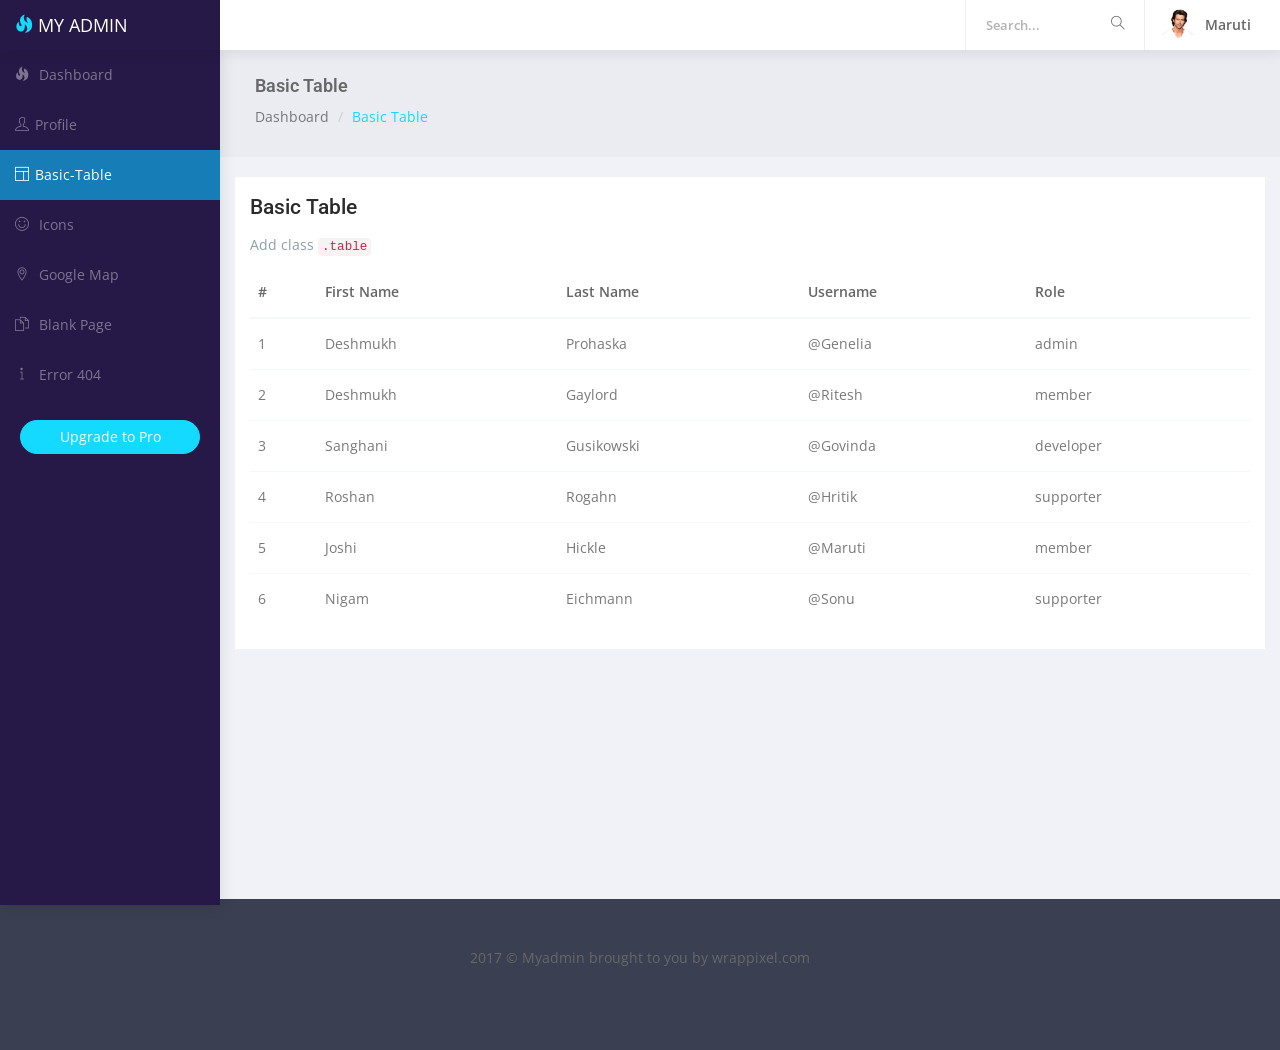
<file: basic-table.html>
<!DOCTYPE html>
<html lang="en">

<head>
    <meta charset="utf-8">
    <meta http-equiv="X-UA-Compatible" content="IE=edge">
    <meta name="viewport" content="width=device-width, initial-scale=1">
    <meta name="description" content="">
    <meta name="author" content="">
    <link rel="icon" type="image/png" sizes="16x16" href="images/favicon.png">
    <title>My Admin - is a responsive admin template</title>
    <!-- Bootstrap Core CSS -->
    <link href="bower_components/bootstrap/dist/css/bootstrap.min.css" rel="stylesheet">
    <!-- Menu CSS -->
    <link href="bower_components/metisMenu/dist/metisMenu.min.css" rel="stylesheet">
    <!-- Custom CSS -->
    <link href="css/style.css" rel="stylesheet">
    <!-- HTML5 Shim and Respond.js IE8 support of HTML5 elements and media queries -->
    <!-- WARNING: Respond.js doesn't work if you view the page via file:// -->
    <!--[if lt IE 9]>
    <script src="https://oss.maxcdn.com/libs/html5shiv/3.7.0/html5shiv.js"></script>
    <script src="https://oss.maxcdn.com/libs/respond.js/1.4.2/respond.min.js"></script>
<![endif]-->
</head>

<body>
    <!-- Preloader -->
    <div class="preloader">
        <div class="cssload-speeding-wheel"></div>
    </div>
    <div id="wrapper">
        <!-- Navigation -->
        <nav class="navbar navbar-default navbar-static-top" style="margin-bottom: 0">
            <div class="navbar-header"> <a class="navbar-toggle hidden-sm hidden-md hidden-lg " href="javascript:void(0)" data-toggle="collapse" data-target=".navbar-collapse"><i class="ti-menu"></i></a>
                <div class="top-left-part"><a class="logo" href="dashboard.html"><i class="glyphicon glyphicon-fire"></i>&nbsp;<span class="hidden-xs">My Admin</span></a></div>
                <ul class="nav navbar-top-links navbar-left hidden-xs">
                    <li><a href="javascript:void(0)" class="open-close hidden-xs hidden-lg waves-effect waves-light"><i class="ti-arrow-circle-left ti-menu"></i></a></li>
                </ul>
                <ul class="nav navbar-top-links navbar-right pull-right">
                    <li>
                        <form role="search" class="app-search hidden-xs">
                            <input type="text" placeholder="Search..." class="form-control">
                            <a href=""><i class="ti-search"></i></a>
                        </form>
                    </li>
                    <li>
                        <a class="profile-pic" href="#"> <img src="images/users/hritik.jpg" alt="user-img" width="36" class="img-circle"><b class="hidden-xs">Maruti</b> </a>
                    </li>
                </ul>
            </div>
            <!-- /.navbar-header -->
            <!-- /.navbar-top-links -->
            <!-- /.navbar-static-side -->
        </nav>
        <div class="navbar-default sidebar nicescroll" role="navigation">
            <div class="sidebar-nav navbar-collapse ">
                <ul class="nav" id="side-menu">
                    <li class="sidebar-search hidden-sm hidden-md hidden-lg">
                        <div class="input-group custom-search-form">
                            <input type="text" class="form-control" placeholder="Search...">
                            <span class="input-group-btn">
                                <button class="btn btn-default" type="button"><i class="ti-search"></i> </button>
                            </span>
                        </div>
                    </li>
                    <li>
                        <a href="dashboard.html" class="waves-effect"><i class="glyphicon glyphicon-fire fa-fw"></i> Dashboard</a>
                    </li>
                    <li>
                        <a href="profile.html" class="waves-effect"><i class="ti-user fa-fw"></i>Profile</a>
                    </li>
                    <li>
                        <a href="basic-table.html" class="waves-effect"><i class="ti-layout fa-fw"></i>Basic-Table</a>
                    </li>
                    <li>
                        <a href="themifyicon.html" class="waves-effect"><i class="ti-face-smile fa-fw"></i> Icons</a>
                    </li>
                    <li>
                        <a href="map-google.html" class="waves-effect"><i class="ti-location-pin fa-fw"></i> Google Map</a>
                    </li>
                    <li>
                        <a href="blank.html" class="waves-effect"><i class="ti-files fa-fw"></i> Blank Page</a>
                    </li>
                    <li>
                        <a href="404.html" class="waves-effect"><i class="ti-info fa-fw"></i> Error 404</a>
                    </li>
                </ul>
                <div class="center p-20">
                    <span class="hide-menu"><a href="http://wrappixel.com/templates/myadmin/" target="_blank" class="btn btn-info btn-block btn-rounded waves-effect waves-light">Upgrade to Pro</a></span>
                </div>
            </div>
            <!-- /.sidebar-collapse -->
        </div>
        <!-- Page Content -->
        <div id="page-wrapper">
            <div class="container-fluid">
                <div class="row bg-title">
                    <div class="col-lg-12">
                        <h4 class="page-title">Basic Table</h4>
                        <ol class="breadcrumb">
                            <li><a href="#">Dashboard</a></li>
                            <li class="active">Basic Table</li>
                        </ol>
                    </div>
                    <!-- /.col-lg-12 -->
                </div>
                <!-- row -->
                <div class="row">
                    <div class="col-sm-12">
                        <div class="white-box">
                            <h3>Basic Table</h3>
                            <p class="text-muted">Add class <code>.table</code></p>
                            <div class="table-responsive">
                                <table class="table">
                                    <thead>
                                        <tr>
                                            <th>#</th>
                                            <th>First Name</th>
                                            <th>Last Name</th>
                                            <th>Username</th>
                                            <th>Role</th>
                                        </tr>
                                    </thead>
                                    <tbody>
                                        <tr>
                                            <td>1</td>
                                            <td>Deshmukh</td>
                                            <td>Prohaska</td>
                                            <td>@Genelia</td>
                                            <td>admin</td>
                                        </tr>
                                        <tr>
                                            <td>2</td>
                                            <td>Deshmukh</td>
                                            <td>Gaylord</td>
                                            <td>@Ritesh</td>
                                            <td>member</td>
                                        </tr>
                                        <tr>
                                            <td>3</td>
                                            <td>Sanghani</td>
                                            <td>Gusikowski</td>
                                            <td>@Govinda</td>
                                            <td>developer</td>
                                        </tr>
                                        <tr>
                                            <td>4</td>
                                            <td>Roshan</td>
                                            <td>Rogahn</td>
                                            <td>@Hritik</td>
                                            <td>supporter</td>
                                        </tr>
                                        <tr>
                                            <td>5</td>
                                            <td>Joshi</td>
                                            <td>Hickle</td>
                                            <td>@Maruti</td>
                                            <td>member</td>
                                        </tr>
                                        <tr>
                                            <td>6</td>
                                            <td>Nigam</td>
                                            <td>Eichmann</td>
                                            <td>@Sonu</td>
                                            <td>supporter</td>
                                        </tr>
                                    </tbody>
                                </table>
                            </div>
                        </div>
                    </div>
                </div>
            </div>
            <!-- /.container-fluid -->
        </div>
        <!-- /#page-wrapper -->
        <footer class="footer text-center"> 2017 &copy; Myadmin brought to you by wrappixel.com </footer>
    </div>
    <!-- /#wrapper -->
    <!-- jQuery -->
    <script src="bower_components/jquery/dist/jquery.min.js"></script>
    <!-- Bootstrap Core JavaScript -->
    <script src="bower_components/bootstrap/dist/js/bootstrap.min.js"></script>
    <!-- Menu Plugin JavaScript -->
    <script src="bower_components/metisMenu/dist/metisMenu.min.js"></script>
    <!--Nice scroll JavaScript -->
    <script src="js/jquery.nicescroll.js"></script>
    <!--Wave Effects -->
    <script src="js/waves.js"></script>
    <!-- Custom Theme JavaScript -->
    <script src="js/myadmin.js"></script>
</body>

</html>
</file>
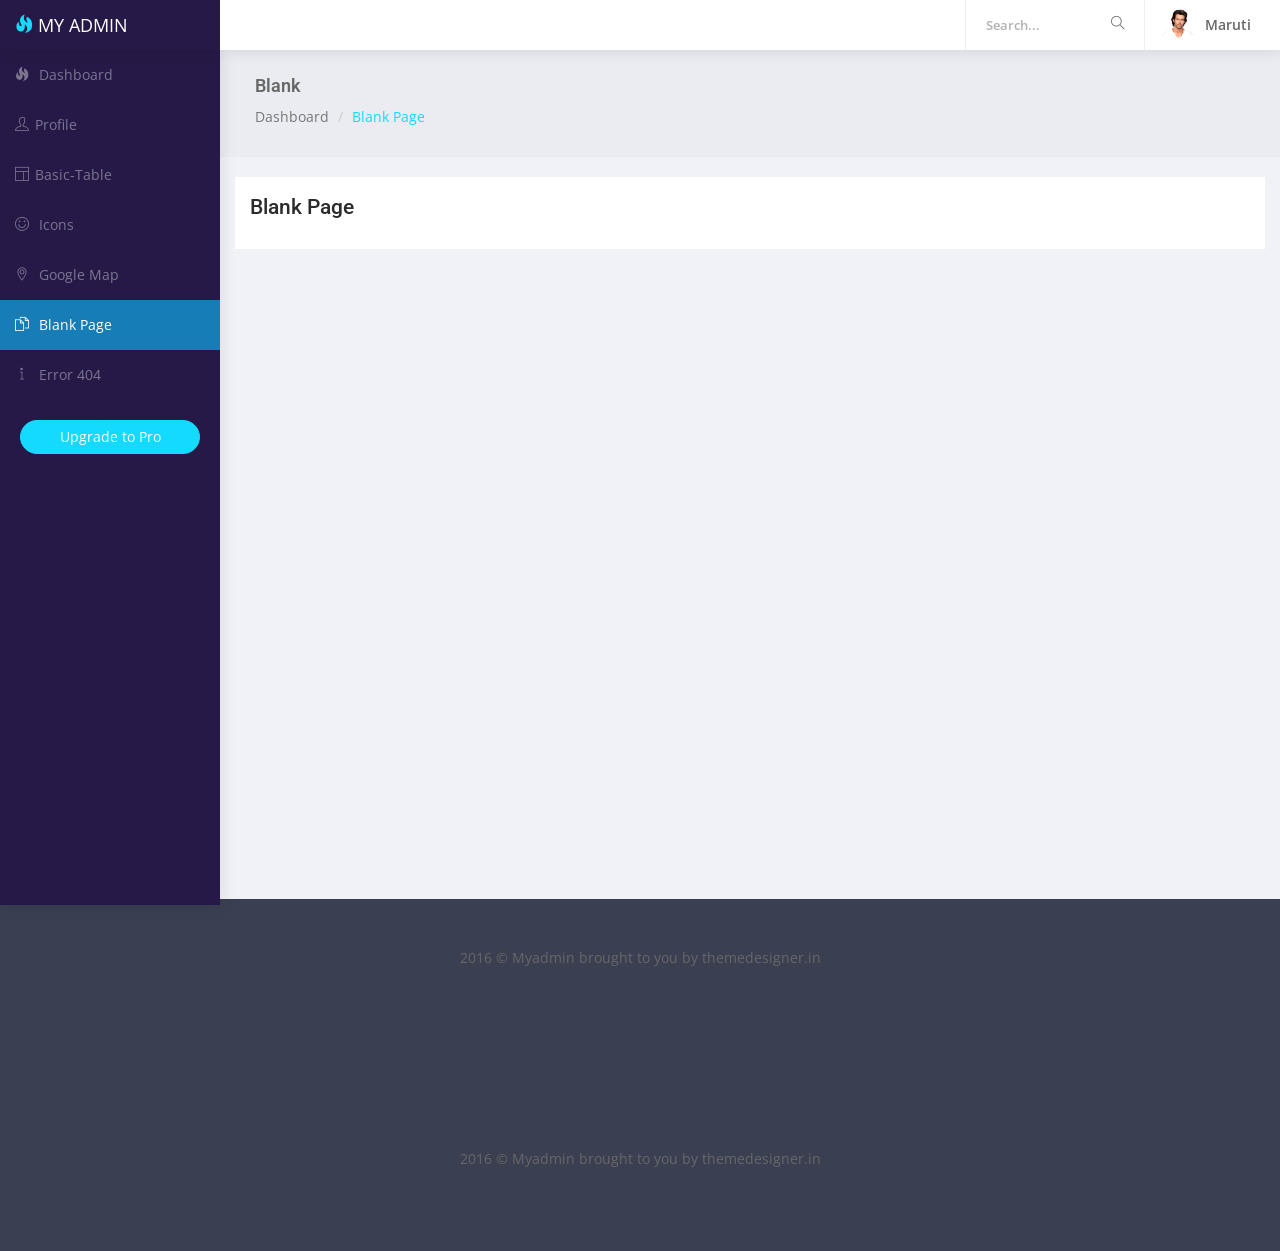
<file: blank.html>
<!DOCTYPE html>
<html lang="en">

<head>
    <meta charset="utf-8">
    <meta http-equiv="X-UA-Compatible" content="IE=edge">
    <meta name="viewport" content="width=device-width, initial-scale=1">
    <meta name="description" content="">
    <meta name="author" content="">
    <link rel="icon" type="image/png" sizes="16x16" href="images/favicon.png">
    <title>My Admin - is a responsive admin template</title>
    <!-- Bootstrap Core CSS -->
    <link href="bower_components/bootstrap/dist/css/bootstrap.min.css" rel="stylesheet">
    <!-- Menu CSS -->
    <link href="bower_components/metisMenu/dist/metisMenu.min.css" rel="stylesheet">
    <!-- Custom CSS -->
    <link href="css/style.css" rel="stylesheet">
    <!-- HTML5 Shim and Respond.js IE8 support of HTML5 elements and media queries -->
    <!-- WARNING: Respond.js doesn't work if you view the page via file:// -->
    <!--[if lt IE 9]>
    <script src="https://oss.maxcdn.com/libs/html5shiv/3.7.0/html5shiv.js"></script>
    <script src="https://oss.maxcdn.com/libs/respond.js/1.4.2/respond.min.js"></script>
<![endif]-->
</head>

<body>
    <!-- Preloader -->
    <div class="preloader">
        <div class="cssload-speeding-wheel"></div>
    </div>
    <div id="wrapper">
        <!-- Navigation -->
        <nav class="navbar navbar-default navbar-static-top" style="margin-bottom: 0">
            <div class="navbar-header"> <a class="navbar-toggle hidden-sm hidden-md hidden-lg " href="javascript:void(0)" data-toggle="collapse" data-target=".navbar-collapse"><i class="ti-menu"></i></a>
                <div class="top-left-part"><a class="logo" href="dashboard.html"><i class="glyphicon glyphicon-fire"></i>&nbsp;<span class="hidden-xs">My Admin</span></a></div>
                <ul class="nav navbar-top-links navbar-left hidden-xs">
                    <li><a href="javascript:void(0)" class="open-close hidden-xs hidden-lg waves-effect waves-light"><i class="ti-arrow-circle-left ti-menu"></i></a></li>
                </ul>
                <ul class="nav navbar-top-links navbar-right pull-right">
                    <li>
                        <form role="search" class="app-search hidden-xs">
                            <input type="text" placeholder="Search..." class="form-control">
                            <a href=""><i class="ti-search"></i></a>
                        </form>
                    </li>
                    <li>
                        <a class="profile-pic" href="#"> <img src="images/users/hritik.jpg" alt="user-img" width="36" class="img-circle"><b class="hidden-xs">Maruti</b> </a>
                    </li>
                </ul>
            </div>
            <!-- /.navbar-header -->
            <!-- /.navbar-top-links -->
            <!-- /.navbar-static-side -->
        </nav>
        <div class="navbar-default sidebar nicescroll" role="navigation">
            <div class="sidebar-nav navbar-collapse ">
                <ul class="nav" id="side-menu">
                    <li class="sidebar-search hidden-sm hidden-md hidden-lg">
                        <div class="input-group custom-search-form">
                            <input type="text" class="form-control" placeholder="Search...">
                            <span class="input-group-btn">
                                <button class="btn btn-default" type="button"><i class="ti-search"></i> </button>
                            </span>
                        </div>
                    </li>
                    <li>
                        <a href="dashboard.html" class="waves-effect"><i class="glyphicon glyphicon-fire fa-fw"></i> Dashboard</a>
                    </li>
                    <li>
                        <a href="profile.html" class="waves-effect"><i class="ti-user fa-fw"></i>Profile</a>
                    </li>
                    <li>
                        <a href="basic-table.html" class="waves-effect"><i class="ti-layout fa-fw"></i>Basic-Table</a>
                    </li>
                    <li>
                        <a href="themifyicon.html" class="waves-effect"><i class="ti-face-smile fa-fw"></i> Icons</a>
                    </li>
                    <li>
                        <a href="map-google.html" class="waves-effect"><i class="ti-location-pin fa-fw"></i> Google Map</a>
                    </li>
                    <li>
                        <a href="blank.html" class="waves-effect"><i class="ti-files fa-fw"></i> Blank Page</a>
                    </li>
                    <li>
                        <a href="404.html" class="waves-effect"><i class="ti-info fa-fw"></i> Error 404</a>
                    </li>
                </ul>
                <div class="center p-20">
                    <span class="hide-menu"><a href="http://wrappixel.com/templates/myadmin/" target="_blank" class="btn btn-info btn-block btn-rounded waves-effect waves-light">Upgrade to Pro</a></span>
                </div>
            </div>
            <!-- /.sidebar-collapse -->
        </div>
        <!-- Page Content -->
        <div id="page-wrapper">
            <div class="container-fluid">
                <div class="row bg-title">
                    <div class="col-lg-12">
                        <h4 class="page-title">Blank</h4>
                        <ol class="breadcrumb">
                            <li><a href="#">Dashboard</a></li>
                            <li class="active">Blank Page</li>
                        </ol>
                    </div>
                    <!-- /.col-lg-12 -->
                </div>
                <!-- row -->
                <div class="row">
                    <div class="col-md-12">
                        <div class="white-box">
                            <h3>Blank Page</h3>
                        </div>
                    </div>
                </div>
                <!-- /.row -->
            </div>
            <!-- /.container-fluid -->
        </div>
        <!-- /#page-wrapper -->
        <footer class="footer text-center"> 2016 &copy; Myadmin brought to you by themedesigner.in </footer>
        <footer class="footer text-center"> 2016 &copy; Myadmin brought to you by themedesigner.in </footer>
    </div>
    <!-- /#wrapper -->
    <!-- jQuery -->
    <script src="bower_components/jquery/dist/jquery.min.js"></script>
    <!-- Bootstrap Core JavaScript -->
    <script src="bower_components/bootstrap/dist/js/bootstrap.min.js"></script>
    <!-- Menu Plugin JavaScript -->
    <script src="bower_components/metisMenu/dist/metisMenu.min.js"></script>
    <!--Nice scroll JavaScript -->
    <script src="js/jquery.nicescroll.js"></script>
    <!--Wave Effects -->
    <script src="js/waves.js"></script>
    <!-- Custom Theme JavaScript -->
    <script src="js/myadmin.js"></script>
</body>

</html>
</file>
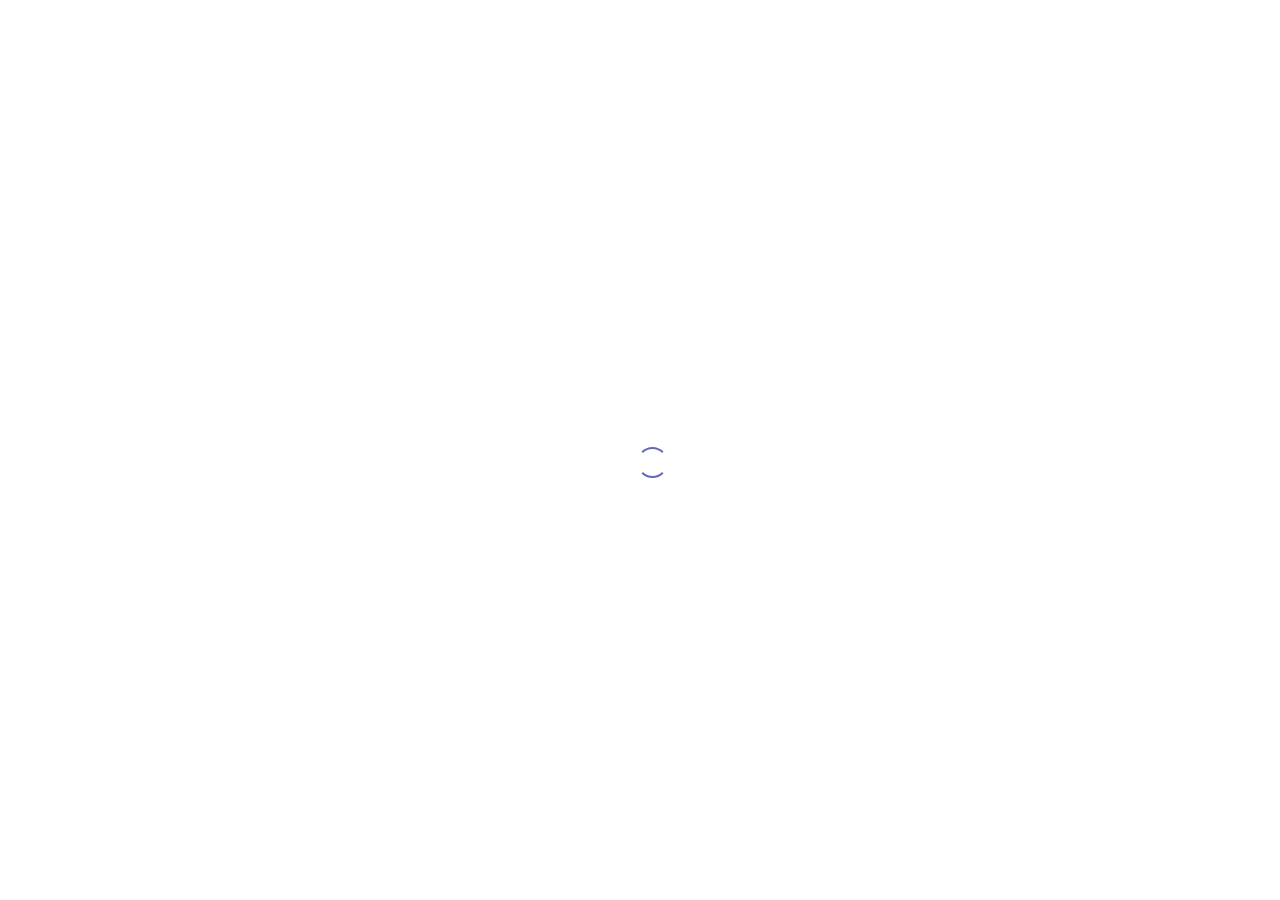
<file: map-google.html>
<!DOCTYPE html>
<html lang="en">

<head>
    <meta charset="utf-8">
    <meta http-equiv="X-UA-Compatible" content="IE=edge">
    <meta name="viewport" content="width=device-width, initial-scale=1">
    <meta name="description" content="">
    <meta name="author" content="">
    <link rel="icon" type="image/png" sizes="16x16" href="images/favicon.png">
    <title>My Admin - is a responsive admin template</title>
    <!-- Bootstrap Core CSS -->
    <link href="bower_components/bootstrap/dist/css/bootstrap.min.css" rel="stylesheet">
    <!-- Menu CSS -->
    <link href="bower_components/metisMenu/dist/metisMenu.min.css" rel="stylesheet">
    <!-- Custom CSS -->
    <link href="css/style.css" rel="stylesheet">
    <!-- HTML5 Shim and Respond.js IE8 support of HTML5 elements and media queries -->
    <!-- WARNING: Respond.js doesn't work if you view the page via file:// -->
    <!--[if lt IE 9]>
    <script src="https://oss.maxcdn.com/libs/html5shiv/3.7.0/html5shiv.js"></script>
    <script src="https://oss.maxcdn.com/libs/respond.js/1.4.2/respond.min.js"></script>
<![endif]-->
</head>

<body>
    <!-- Preloader -->
    <div class="preloader">
        <div class="cssload-speeding-wheel"></div>
    </div>
    <div id="wrapper">
        <!-- Navigation -->
        <nav class="navbar navbar-default navbar-static-top" style="margin-bottom: 0">
            <div class="navbar-header"> <a class="navbar-toggle hidden-sm hidden-md hidden-lg " href="javascript:void(0)" data-toggle="collapse" data-target=".navbar-collapse"><i class="ti-menu"></i></a>
                <div class="top-left-part"><a class="logo" href="dashboard.html"><i class="glyphicon glyphicon-fire"></i>&nbsp;<span class="hidden-xs">My Admin</span></a></div>
                <ul class="nav navbar-top-links navbar-left hidden-xs">
                    <li><a href="javascript:void(0)" class="open-close hidden-xs hidden-lg waves-effect waves-light"><i class="ti-arrow-circle-left ti-menu"></i></a></li>
                </ul>
                <ul class="nav navbar-top-links navbar-right pull-right">
                    <li>
                        <form role="search" class="app-search hidden-xs">
                            <input type="text" placeholder="Search..." class="form-control">
                            <a href=""><i class="ti-search"></i></a>
                        </form>
                    </li>
                    <li>
                        <a class="profile-pic" href="#"> <img src="images/users/hritik.jpg" alt="user-img" width="36" class="img-circle"><b class="hidden-xs">Maruti</b> </a>
                    </li>
                </ul>
            </div>
            <!-- /.navbar-header -->
            <!-- /.navbar-top-links -->
            <!-- /.navbar-static-side -->
        </nav>
        <div class="navbar-default sidebar nicescroll" role="navigation">
            <div class="sidebar-nav navbar-collapse ">
                <ul class="nav" id="side-menu">
                    <li class="sidebar-search hidden-sm hidden-md hidden-lg">
                        <div class="input-group custom-search-form">
                            <input type="text" class="form-control" placeholder="Search...">
                            <span class="input-group-btn">
                                <button class="btn btn-default" type="button"><i class="ti-search"></i> </button>
                            </span>
                        </div>
                    </li>
                    <li>
                        <a href="dashboard.html" class="waves-effect"><i class="glyphicon glyphicon-fire fa-fw"></i> Dashboard</a>
                    </li>
                    <li>
                        <a href="profile.html" class="waves-effect"><i class="ti-user fa-fw"></i>Profile</a>
                    </li>
                    <li>
                        <a href="basic-table.html" class="waves-effect"><i class="ti-layout fa-fw"></i>Basic-Table</a>
                    </li>
                    <li>
                        <a href="themifyicon.html" class="waves-effect"><i class="ti-face-smile fa-fw"></i> Icons</a>
                    </li>
                    <li>
                        <a href="map-google.html" class="waves-effect"><i class="ti-location-pin fa-fw"></i> Google Map</a>
                    </li>
                    <li>
                        <a href="blank.html" class="waves-effect"><i class="ti-files fa-fw"></i> Blank Page</a>
                    </li>
                    <li>
                        <a href="404.html" class="waves-effect"><i class="ti-info fa-fw"></i> Error 404</a>
                    </li>
                </ul>
                <div class="center p-20">
                    <span class="hide-menu"><a href="http://wrappixel.com/templates/myadmin/" target="_blank" class="btn btn-info btn-block btn-rounded waves-effect waves-light">Upgrade to Pro</a></span>
                </div>
            </div>
            <!-- /.sidebar-collapse -->
        </div>
        <!-- Page Content -->
        <div id="page-wrapper">
            <div class="container-fluid">
                <div class="row bg-title">
                    <div class="col-lg-12">
                        <h4 class="page-title">Google Maps</h4>
                        <ol class="breadcrumb">
                            <li><a href="#">Dashboard</a></li>
                            <li class="active">Google Maps Page</li>
                        </ol>
                    </div>
                    <!-- /.col-lg-12 -->
                </div>
                <!-- row -->
                <div class="row">
                    <div class="col-sm-12">
                        <div class="white-box">
                            <h3>Simple Basic Map</h3>
                            <div id="gmaps-simple" class="gmaps"></div>
                        </div>
                    </div>
                </div>
            </div>
            <!-- /.container-fluid -->
        </div>
        <!-- /#page-wrapper -->
        <footer class="footer text-center"> 2017 &copy; Myadmin brought to you by wrappixel.com </footer>
    </div>
    <!-- /#wrapper -->
    <!-- jQuery -->
    <script src="bower_components/jquery/dist/jquery.min.js"></script>
    <!-- Bootstrap Core JavaScript -->
    <script src="bower_components/bootstrap/dist/js/bootstrap.min.js"></script>
    <!-- Menu Plugin JavaScript -->
    <script src="bower_components/metisMenu/dist/metisMenu.min.js"></script>
    <!--Nice scroll JavaScript -->
    <script src="js/jquery.nicescroll.js"></script>
    <!--Wave Effects -->
    <script src="js/waves.js"></script>
    <!-- Custom Theme JavaScript -->
    <script src="js/myadmin.js"></script>
    <!-- google maps api -->
    <script src="https://maps.google.com/maps/api/js?sensor=true"></script>
    <script src="bower_components/gmaps/gmaps.min.js"></script>
    <script src="bower_components/gmaps/jquery.gmaps.js"></script>
</body>

</html>
</file>
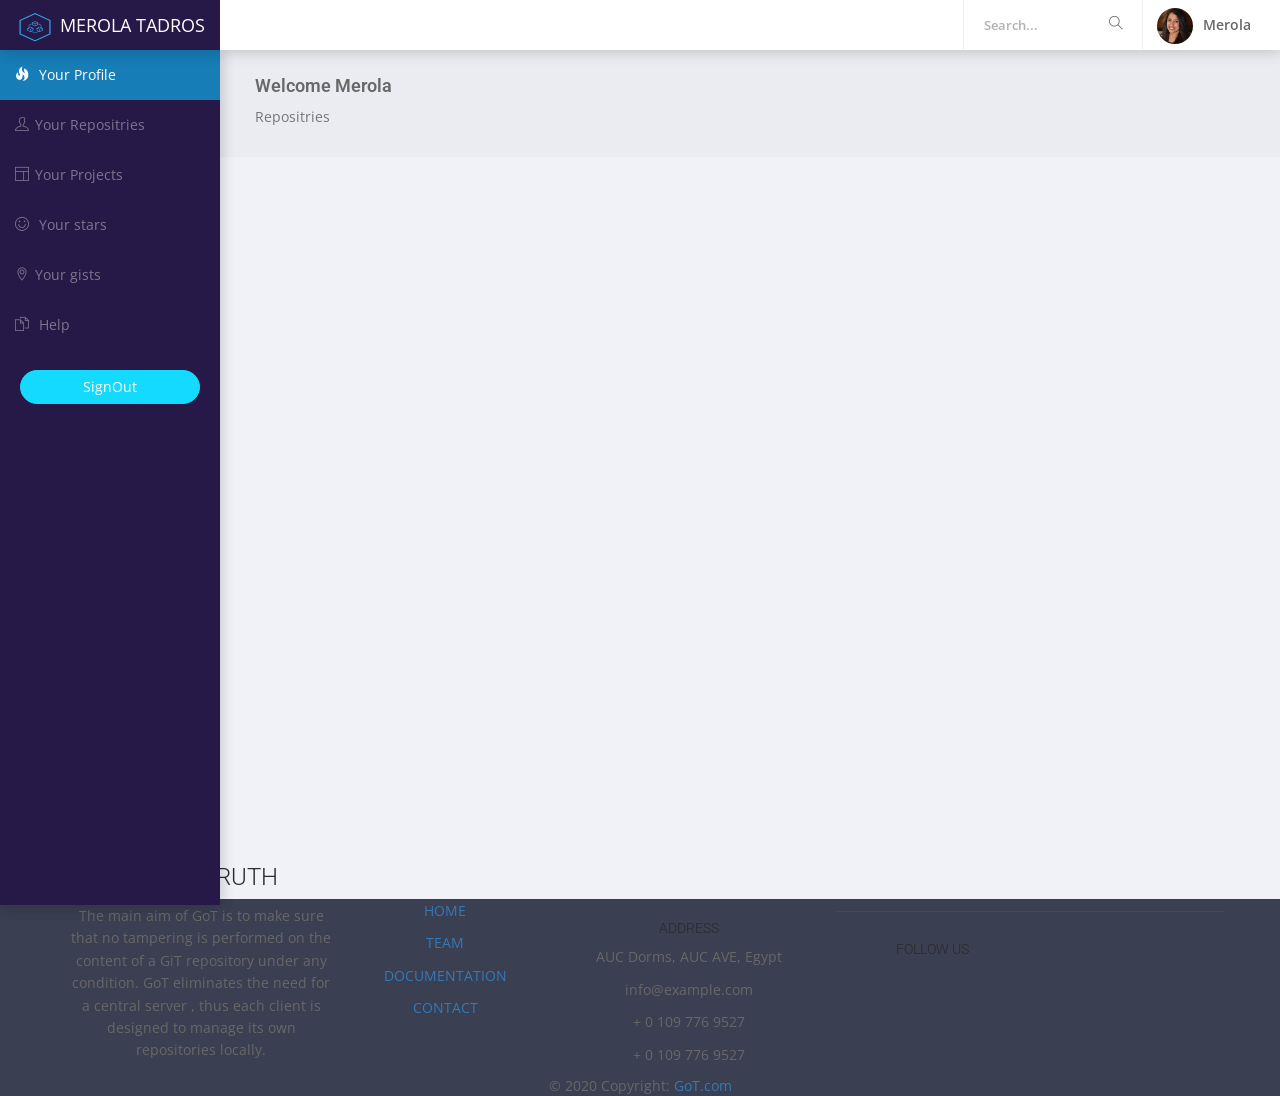
<file: user.html>
<!DOCTYPE html>
<html lang="en">

<head>
    <meta charset="utf-8">
    <meta http-equiv="X-UA-Compatible" content="IE=edge">
    <meta name="viewport" content="width=device-width, initial-scale=1">
    <meta name="description" content="">
    <meta name="author" content="">
    <link rel="icon" type="image/png" sizes="16x16" href="images/favicon.png">
    <title>GoT - user</title>
    <!-- Bootstrap Core CSS -->
    <link href="bower_components/bootstrap/dist/css/bootstrap.min.css" rel="stylesheet">
    <!-- Menu CSS -->
    <link href="bower_components/metisMenu/dist/metisMenu.min.css" rel="stylesheet">
    <!-- Menu CSS -->
    <link href="bower_components/morrisjs/morris.css" rel="stylesheet">
    <!-- Custom CSS -->
    <link href="css/style.css" rel="stylesheet">
    <!-- HTML5 Shim and Respond.js IE8 support of HTML5 elements and media queries -->
    <!-- WARNING: Respond.js doesn't work if you view the page via file:// -->
    <!--[if lt IE 9]>
    <script src="https://oss.maxcdn.com/libs/html5shiv/3.7.0/html5shiv.js"></script>
    <script src="https://oss.maxcdn.com/libs/respond.js/1.4.2/respond.min.js"></script>
<![endif]-->
</head>

<body>
    <!-- Preloader -->
    <div class="preloader">
        <div class="cssload-speeding-wheel"></div>
    </div>
    <div id="wrapper">
        <!-- Navigation -->
        <nav class="navbar navbar-default navbar-static-top" style="margin-bottom: 0">
            <div class="navbar-header"> <a class="navbar-toggle hidden-sm hidden-md hidden-lg " href="javascript:void(0)" data-toggle="collapse" data-target=".navbar-collapse"><i class="ti-menu"></i></a>
                <div class="top-left-part"><a class="logo" href="user.html"><i class="glyphicon glyphicon-fire"></i>&nbsp;<span class="hidden-xs">Merola Tadros</span></a></div>
                <ul class="nav navbar-top-links navbar-left hidden-xs">
                    <li><a href="javascript:void(0)" class="open-close hidden-xs hidden-lg
 waves-effect waves-light"><i class="ti-arrow-circle-left ti-menu"></i>
</a></li>
                </ul>
                <ul class="nav navbar-top-links navbar-right pull-right">
                    <li>
                        <form role="search" class="app-search hidden-xs">
                            <input type="text" placeholder="Search..." class="form-control">
                            <a href=""><i class="ti-search"></i></a>
                        </form>
                    </li>
                    <li>
                        <a class="profile-pic" href="#"> <img src="images/users/hritik.jpg" alt="user-img" width="36" class="img-circle"><b class="hidden-xs">Merola</b> </a>
                    </li>
                </ul>
            </div>
            <!-- /.navbar-header -->
            <!-- /.navbar-top-links -->
            <!-- /.navbar-static-side -->
        </nav>
        <div class="navbar-default sidebar nicescroll" role="navigation">
            <div class="sidebar-nav navbar-collapse ">
                <ul class="nav" id="side-menu">
                    <li class="sidebar-search hidden-sm hidden-md hidden-lg">
                        <div class="input-group custom-search-form">
                            <input type="text" class="form-control" placeholder="Search...">
                            <span class="input-group-btn">
                                <button class="btn btn-default" type="button"><i class="ti-search"></i> </button>
                            </span>
                        </div>
                    </li>
                    <li>
                        <a href="user.html" class="waves-effect"><i class="glyphicon glyphicon-fire fa-fw"></i> Repositries</a>
                    </li>
                    <li>
                        <a href="profile.html" class="waves-effect"><i class="ti-user fa-fw"></i>Profile</a>
                    </li>
                    <li>
                        <a href="basic-table.html" class="waves-effect"><i class="ti-layout fa-fw"></i>History</a>
                    </li>
                    <li>
                        <a href="themifyicon.html" class="waves-effect"><i class="ti-face-smile fa-fw"></i> Icons</a>
                    </li>
                    <li>
                        <a href="map-google.html" class="waves-effect"><i class="ti-location-pin fa-fw"></i> Google Map</a>
                    </li>
                    <li>
                        <a href="blank.html" class="waves-effect"><i class="ti-files fa-fw"></i> Blank Page</a>
                    </li>
                    <li>
                        <a href="404.html" class="waves-effect"><i class="ti-info fa-fw"></i> Error 404</a>
                    </li>
                </ul>
                <div class="center p-20">
                    <span class="hide-menu"><a href="http://wrappixel.com/templates/myadmin/" target="_blank" class="btn btn-info btn-block btn-rounded waves-effect waves-light">Home</a></span>
                </div>
            </div>
            <!-- /.sidebar-collapse -->
        </div>
        <!-- Page Content -->
       
        <!-- /#page-wrapper -->
                   
    </div>
    <!-- /#wrapper -->
    <!-- jQuery -->
    <script src="bower_components/jquery/dist/jquery.min.js"></script>
    <!-- Bootstrap Core JavaScript -->
    <script src="bower_components/bootstrap/dist/js/bootstrap.min.js"></script>
    <!-- Menu Plugin JavaScript -->
    <script src="bower_components/metisMenu/dist/metisMenu.min.js"></script>
    <!--Nice scroll JavaScript -->
    <script src="js/jquery.nicescroll.js"></script>
    <!--Morris JavaScript -->
    <script src="bower_components/raphael/raphael-min.js"></script>
    <script src="bower_components/morrisjs/morris.js"></script>
    <!--Wave Effects -->
    <script src="js/waves.js"></script>
    <!-- Custom Theme JavaScript -->
    <script src="js/myadmin.js"></script>
    <script src="js/dashboard1.js"></script>
</body>

</html>
<!DOCTYPE html>
<html lang="en">

<head>
    <meta charset="utf-8">
    <meta http-equiv="X-UA-Compatible" content="IE=edge">
    <meta name="viewport" content="width=device-width, initial-scale=1">
    <meta name="description" content="">
    <meta name="author" content="">
    <link rel="icon" type="image/png" sizes="16x16" href="images/favicon.png">
    <title>My Admin - is a responsive admin template</title>
    <!-- Bootstrap Core CSS -->
    <link href="bower_components/bootstrap/dist/css/bootstrap.min.css" rel="stylesheet">
    <!-- Menu CSS -->
    <link href="bower_components/metisMenu/dist/metisMenu.min.css" rel="stylesheet">
    <!-- Menu CSS -->
    <link href="bower_components/morrisjs/morris.css" rel="stylesheet">
    <!-- Custom CSS -->
    <link href="css/style.css" rel="stylesheet">
    <!-- HTML5 Shim and Respond.js IE8 support of HTML5 elements and media queries -->
    <!-- WARNING: Respond.js doesn't work if you view the page via file:// -->
    <!--[if lt IE 9]>
    <script src="https://oss.maxcdn.com/libs/html5shiv/3.7.0/html5shiv.js"></script>
    <script src="https://oss.maxcdn.com/libs/respond.js/1.4.2/respond.min.js"></script>
<![endif]-->
</head>

<body>
    <!-- Preloader -->
    <div class="preloader">
        <div class="cssload-speeding-wheel"></div>
    </div>
    <div id="wrapper">
        <!-- Navigation -->
        <nav class="navbar navbar-default navbar-static-top" style="margin-bottom: 0">
            <div class="navbar-header"> <a class="navbar-toggle hidden-sm hidden-md hidden-lg " href="javascript:void(0)" data-toggle="collapse" data-target=".navbar-collapse"><i class=   "ti-menu"></i></a>
                <div class="top-left-part"><a class="logo" href="user.html"><img src="images/logoBs.png" width=40px height=40px></i>&nbsp;<span class="hidden-xs">Merola Tadros</span></a></div>
                <ul class="nav navbar-top-links navbar-left hidden-xs">
                    <li><a href="javascript:void(0)" class="open-close hidden-xs hidden-lg
 waves-effect waves-light"><i class="ti-arrow-circle-left ti-menu"></i>
</a></li>
                </ul>
                <ul class="nav navbar-top-links navbar-right pull-right">
                    <li>
                        <form role="search" class="app-search hidden-xs">
                            <input type="text" placeholder="Search..." class="form-control">
                            <a href=""><i class="ti-search"></i></a>
                        </form>
                    </li>
                    <li>
                        <a class="profile-pic" href="#"> <img src="images/user.jpg" alt="user-img" width="36" class="img-circle"><b class="hidden-xs">Merola</b> </a>
                    </li>
                </ul>
            </div>
            <!-- /.navbar-header -->
            <!-- /.navbar-top-links -->
            <!-- /.navbar-static-side -->
        </nav>
        <div class="navbar-default sidebar nicescroll" role="navigation">
            <div class="sidebar-nav navbar-collapse ">
                <ul class="nav" id="side-menu">
                    <li class="sidebar-search hidden-sm hidden-md hidden-lg">
                        <div class="input-group custom-search-form">
                            <input type="text" class="form-control" placeholder="Search...">
                            <span class="input-group-btn">
                                <button class="btn btn-default" type="button"><i class="ti-search"></i> </button>
                            </span>
                        </div>
                    </li>
                    <li>
                        <a href="user.html" class="waves-effect"><i class="glyphicon glyphicon-fire fa-fw"></i> Your Profile  </a>
                    </li>
                    <li>
                        <a href="profile.html" class="waves-effect"><i class="ti-user fa-fw"></i>Your Repositries</a>
                    </li>
                    <li>
                        <a href="basic-table.html" class="waves-effect"><i class="ti-layout fa-fw"></i>Your Projects</a>
                    </li>
                    <li>
                        <a href="themifyicon.html" class="waves-effect"><i class="ti-face-smile fa-fw"></i> Your stars</a>
                    </li>
                    <li>
                        <a href="map-google.html" class="waves-effect"><i class="ti-location-pin fa-fw"></i>Your gists</a>
                    </li>
                    <li>
                        <a href="blank.html" class="waves-effect"><i class="ti-files fa-fw"></i> Help</a>
                    </li>
                </ul>
                <div class="center p-20">
                    <span class="hide-menu"><a href="http://wrappixel.com/templates/myadmin/" target="_blank" class="btn btn-info btn-block btn-rounded waves-effect waves-light">SignOut</a></span>
                </div>
            </div>
            <!-- /.sidebar-collapse -->
        </div>
        <!-- Page Content -->
        <div id="page-wrapper">
            <div class="container-fluid">
                <div class="row bg-title">
                    <div class="col-lg-12">
                        <h4 class="page-title">Welcome Merola</h4>
                        <ol class="breadcrumb">
                            <li><a href="#">Repositries</a></li>
                        </ol>
                    </div>
                    <!-- /.col-lg-12 -->
                </div>
                
            </div>
            <!-- /.container-fluid -->
        </div>
        <!-- /#page-wrapper -->
         <!-- Footer -->
<footer class="page-footer font-small mdb-color lighten-3 pt-4">

  <!-- Footer Links -->
  <div class="container text-center text-md-left">

    <!-- Grid row -->
    <div class="row">

      <!-- Grid column -->
      <div class="col-md-4 col-lg-3 mr-auto my-md-4 my-0 mt-4 mb-1">

        <h2 class="font-weight-bold text-uppercase mb-4">Git of Truth</h2>
        <p>The main aim of GoT is to make sure that no tampering  is performed on the content of a GiT repository under any condition. GoT eliminates the need for a central server , thus each client is designed  to manage its  own repositories locally. </p>

      </div>
      <!-- Grid column -->

      <hr class="clearfix w-100 d-md-none">

      <!-- Grid column -->
      <div class="col-md-2 col-lg-2 mx-auto my-md-4 my-0 mt-4 mb-1">

        <!-- Links -->
        <h5 class="font-weight-bold text-uppercase mb-4"></h5>

        <ul class="list-unstyled">
          <li>
            <p>
              <a href="#!">HOME</a>
            </p>
          </li>
          <li>
            <p>
              <a href="#!">TEAM</a>
            </p>
          </li>
          <li>
            <p>
              <a href="#!">DOCUMENTATION</a>
            </p>
          </li>
          <li>
            <p>
              <a href="#!">CONTACT</a>
            </p>
          </li>
        </ul>

      </div>
      <!-- Grid column -->

      <hr class="clearfix w-100 d-md-none">

      <!-- Grid column -->
      <div class="col-md-4 col-lg-3 mx-auto my-md-4 my-0 mt-4 mb-1">

        <!-- Contact details -->
        <h5 class="font-weight-bold text-uppercase mb-4">Address</h5>

        <ul class="list-unstyled">
          <li>
            <p>
              <i class="fas fa-home mr-3"></i> AUC Dorms, AUC AVE, Egypt</p>
          </li>
          <li>
            <p>
              <i class="fas fa-envelope mr-3"></i> info@example.com</p>
          </li>
          <li>
            <p>
              <i class="fas fa-phone mr-3"></i> + 0 109 776 9527</p>
          </li>
          <li>
            <p>
              <i class="fas fa-print mr-3"></i> + 0 109 776 9527</p>
          </li>
        </ul>

      </div>
      <!-- Grid column -->

      <hr class="clearfix w-100 d-md-none">

      <!-- Grid column -->
      <div class="col-md-2 col-lg-2 text-center mx-auto my-4">

        <!-- Social buttons -->
        <h5 class="font-weight-bold text-uppercase mb-4">Follow Us</h5>

        <!-- Facebook -->
        <a type="button" class="btn-floating btn-fb">
          <i class="fab fa-facebook-f"></i>
        </a>
        <!-- Twitter -->
        <a type="button" class="btn-floating btn-tw">
          <i class="fab fa-twitter"></i>
        </a>
        <!-- Google +-->
        <a type="button" class="btn-floating btn-gplus">
          <i class="fab fa-google-plus-g"></i>
        </a>
        <!-- Dribbble -->
        <a type="button" class="btn-floating btn-dribbble">
          <i class="fab fa-dribbble"></i>
        </a>

      </div>
      <!-- Grid column -->

    </div>
    <!-- Grid row -->

  </div>
  <!-- Footer Links -->

  <!-- Copyright -->
  <div class="footer-copyright text-center py-3">© 2020 Copyright:
    <a href="index.html"> GoT.com</a>
  </div>
  <!-- Copyright -->

</footer>
<!-- Footer -->
    </div>
    <!-- /#wrapper -->
    <!-- jQuery -->
    <script src="bower_components/jquery/dist/jquery.min.js"></script>
    <!-- Bootstrap Core JavaScript -->
    <script src="bower_components/bootstrap/dist/js/bootstrap.min.js"></script>
    <!-- Menu Plugin JavaScript -->
    <script src="bower_components/metisMenu/dist/metisMenu.min.js"></script>
    <!--Nice scroll JavaScript -->
    <script src="js/jquery.nicescroll.js"></script>
    <!--Morris JavaScript -->
    <script src="bower_components/raphael/raphael-min.js"></script>
    <script src="bower_components/morrisjs/morris.js"></script>
    <!--Wave Effects -->
    <script src="js/waves.js"></script>
    <!-- Custom Theme JavaScript -->
    <script src="js/myadmin.js"></script>
    <script src="js/dashboard1.js"></script>
</body>

</html>
</file>
<file: css/style.css>
@import url(https://fonts.googleapis.com/css?family=Open+Sans:400,300,400italic,600,700,800);
@import url(https://fonts.googleapis.com/css?family=Roboto:100,300,400,500,700,900);
@import "spinners.css";
.preloader {
	width: 100%;
	height: 100%;
	top: 0;
	position: fixed;
	z-index: 99999;
	background: #fff
}

.preloader .cssload-speeding-wheel {
	position: absolute;
	top: calc(50% - 3.5px);
	left: calc(50% - 3.5px)
}

* {
	outline: 0!important
}

body {
	background: #3a3f51;
	font-family: 'Open Sans', sans-serif;
	margin: 0;
	overflow-x: hidden;
	color: #686868
}

html {
	position: relative;
	min-height: 100%;
	background: #f1f2f7
}

h1,
h2,
h3,
h4,
h5,
h6 {
	color: #2b2b2b;
	font-family: Roboto, sans-serif;
	margin: 10px 0;
	font-weight: 300
}

h1 {
	line-height: 48px;
	font-size: 36px
}

h2 {
	line-height: 36px;
	font-size: 24px
}

h3 {
	line-height: 30px;
	font-size: 21px
}

h4 {
	line-height: 22px;
	font-size: 18px
}

h5 {
	font-size: 16px;
	font-size: 14px
}

blockquote {
	border-left: 5px solid #13dafe!important;
	border: 1px solid rgba(120, 130, 140, .13)
}

p {
	line-height: 1.6
}

b {
	font-weight: 600
}

a:active,
a:focus,
a:hover {
	outline: 0;
	text-decoration: none
}

.clear {
	clear: both
}

.font-12 {
	font-size: 12px
}

hr {
	border-color: rgba(120, 130, 140, .13)
}

.b-t {
	border-top: 1px solid rgba(120, 130, 140, .13)
}

.b-b {
	border-bottom: 1px solid rgba(120, 130, 140, .13)
}

.b-l {
	border-left: 1px solid rgba(120, 130, 140, .13)
}

.b-r {
	border-right: 1px solid rgba(120, 130, 140, .13)
}

.b-all {
	border: 1px solid rgba(120, 130, 140, .13)
}

.b-none {
	border: 0!important
}

.max-height {
	height: 310px;
	overflow: auto
}

.p-0 {
	padding: 0!important
}

.p-10 {
	padding: 10px!important
}

.p-20 {
	padding: 20px!important
}

.p-30 {
	padding: 30px!important
}

.p-l-0 {
	padding-left: 0!important
}

.p-l-10 {
	padding-left: 10px!important
}

.p-l-20 {
	padding-left: 20px!important
}

.p-r-0 {
	padding-right: 0!important
}

.p-r-10 {
	padding-right: 10px!important
}

.p-r-20 {
	padding-right: 20px!important
}

.p-t-0 {
	padding-top: 0!important
}

.p-t-10 {
	padding-top: 10px!important
}

.p-t-20 {
	padding-top: 20px!important
}

.p-b-0 {
	padding-bottom: 0!important
}

.p-b-10 {
	padding-bottom: 10px!important
}

.p-b-20 {
	padding-bottom: 20px!important
}

.m-0 {
	margin: 0!important
}

.m-l-5 {
	margin-left: 5px!important
}

.m-l-10 {
	margin-left: 10px!important
}

.m-l-15 {
	margin-left: 15px!important
}

.m-l-20 {
	margin-left: 20px!important
}

.m-l-30 {
	margin-left: 30px!important
}

.m-l-40 {
	margin-left: 40px!important
}

.m-r-5 {
	margin-right: 5px!important
}

.m-r-10 {
	margin-right: 10px!important
}

.m-r-15 {
	margin-right: 15px!important
}

.m-r-20 {
	margin-right: 20px!important
}

.m-r-30 {
	margin-right: 30px!important
}

.m-r-40 {
	margin-right: 40px!important
}

.m-t-5 {
	margin-top: 5px!important
}

.m-t-0 {
	margin-top: 0!important
}

.m-t-10 {
	margin-top: 10px!important
}

.m-t-15 {
	margin-top: 15px!important
}

.m-t-20 {
	margin-top: 20px!important
}

.m-t-30 {
	margin-top: 30px!important
}

.m-t-40 {
	margin-top: 40px!important
}

.m-b-0 {
	margin-bottom: 0!important
}

.m-b-5 {
	margin-bottom: 5px!important
}

.m-b-10 {
	margin-bottom: 10px!important
}

.m-b-15 {
	margin-bottom: 15px!important
}

.m-b-20 {
	margin-bottom: 20px!important
}

.m-b-30 {
	margin-bottom: 30px!important
}

.m-b-40 {
	margin-bottom: 40px!important
}

.font-bold {
	font-weight: 700
}

.font-normal {
	font-weight: 400
}

.font-light {
	font-weight: 300
}

.pull-in {
	margin-left: -15px;
	margin-right: -15px
}

.b-0 {
	border: none!important
}

.vertical-middle {
	vertical-align: middle
}

.bx-shadow {
	-moz-box-shadow: 0 1px 2px 0 rgba(0, 0, 0, .1);
	-webkit-box-shadow: 0 1px 2px 0 rgba(0, 0, 0, .1);
	box-shadow: 0 1px 2px 0 rgba(0, 0, 0, .1)
}

.mx-box {
	max-height: 380px;
	min-height: 380px
}

.thumb-sm {
	height: 32px;
	width: 32px
}

.thumb-md {
	height: 48px;
	width: 48px
}

.thumb-lg {
	height: 88px;
	width: 88px
}

.badge {
	text-transform: uppercase;
	font-weight: 600;
	padding: 3px 5px;
	font-size: 12px;
	margin-top: 1px;
	background-color: #ffca4a
}

.badge-xs {
	font-size: 9px
}

.badge-sm,
.badge-xs {
	-webkit-transform: translate(0, -2px);
	-ms-transform: translate(0, -2px);
	-o-transform: translate(0, -2px);
	transform: translate(0, -2px)
}

.badge-success {
	background-color: #99d683
}

.badge-info {
	background-color: #13dafe
}

.badge-warning {
	background-color: #ffca4a
}

.badge-danger {
	background-color: #f96262
}

.badge-purple {
	background-color: #6164c1
}

.badge-red {
	background-color: #fb3a3a
}

.badge-inverse {
	background-color: #4c5667
}

.text-white {
	color: #fff
}

.text-danger {
	color: #f96262
}

.text-muted {
	color: #8d9ea7
}

.text-warning {
	color: #ffca4a
}

.text-success {
	color: #99d683
}

.text-info {
	color: #13dafe
}

.text-inverse {
	color: #4c5667
}

.text-blue {
	color: #13dafe
}

.text-purple {
	color: #6164c1
}

.text-dark {
	color: #686868!important
}

.bg-primary {
	background-color: #6164c1!important
}

.bg-success {
	background-color: #99d683!important
}

.bg-info {
	background-color: #13dafe!important
}

.bg-warning {
	background-color: #ffca4a!important
}

.bg-danger {
	background-color: #f96262!important
}

.bg-inverse {
	background-color: #4c5667!important
}

.bg-purple {
	background-color: #6164c1!important
}

.bg-white {
	background-color: #fff!important
}

label {
	font-weight: 600
}

.label {
	font-weight: 600;
	letter-spacing: .05em;
	padding: .3em .6em
}

.label-rouded {
	font-weight: 600;
	letter-spacing: .05em;
	padding: 5px 0;
	width: 20px;
	height: 20px;
	border-radius: 100%
}

.label-success {
	background-color: #99d683
}

.label-info {
	background-color: #13dafe
}

.label-warning {
	background-color: #ffca4a
}

.label-danger {
	background-color: #f96262
}

.label-purple {
	background-color: #6164c1
}

.label-red {
	background-color: #fb3a3a
}

.label-inverse {
	background-color: #4c5667
}

.dropdown-menu {
	padding-bottom: 8px
}

.dropdown-menu>li>a {
	padding: 9px 20px
}

.navbar-top-links .progress {
	margin-bottom: 6px
}

.btn {
	border-radius: 0
}

.form-control {
	background-color: #fff;
	border: 1px solid;
	border-radius: 0;
	box-shadow: none;
	color: #565656;
	height: 38px;
	max-width: 100%;
	padding: 7px 12px;
	transition: all 300ms linear 0s
}

.form-control:focus {
	box-shadow: none;
	border-color: #271947
}

.input-group-btn .btn {
	padding: 8px 12px
}

.list-group-item,
.list-group-item:first-child {
	border-radius: 0;
	border: 0
}

.well,
pre {
	background: #fff;
	border-radius: 0
}

.tab-content {
	padding: 30px 0 20px
}

.nav-tabs>li>a {
	border-radius: 0;
	color: #271947
}

.nav-tabs>li>a:focus,
.nav-tabs>li>a:hover {
	background: #fff
}

.modal-content {
	border-radius: 0;
	box-shadow: 0 5px 15px rgba(0, 0, 0, .1)
}

.alert {
	border-radius: 0
}

.carousel-control {
	width: 8%
}

.carousel-control span {
	position: absolute;
	top: 50%;
	z-index: 5;
	display: inline-block;
	font-size: 30px
}

.popover {
	border-radius: 0
}

.popover-title {
	padding: 5px 14px
}

.tooltip-inner {
	border-radius: 0;
	padding: 5px 10px
}

.pagination>li:first-child>a,
.pagination>li:first-child>span {
	border-bottom-left-radius: 0;
	border-top-left-radius: 0
}

.pagination>li:last-child>a,
.pagination>li:last-child>span {
	border-bottom-right-radius: 0;
	border-top-right-radius: 0
}

.pagination>li>a,
.pagination>li>span {
	color: #2b2b2b
}

.pagination>li>a:focus,
.pagination>li>a:hover,
.pagination>li>span:focus,
.pagination>li>span:hover {
	background-color: #e4e7ea
}

.pagination-split li {
	margin-left: 5px;
	display: inline-block;
	float: left
}

.pagination-split li:first-child {
	margin-left: 0
}

.pagination-split li a {
	-moz-border-radius: 0;
	-webkit-border-radius: 0;
	border-radius: 0
}

.pagination>.active>a,
.pagination>.active>a:focus,
.pagination>.active>a:hover,
.pagination>.active>span,
.pagination>.active>span:focus,
.pagination>.active>span:hover {
	background-color: #13dafe;
	border-color: #13dafe
}

.pager li>a,
.pager li>span {
	-moz-border-radius: 0;
	-webkit-border-radius: 0;
	border-radius: 0;
	color: #2b2b2b
}

.table-box {
	display: table;
	width: 100%
}

.cell {
	display: table-cell;
	vertical-align: middle
}

.jqstooltip {
	width: auto!important;
	height: auto!important
}

#wrapper {
	width: 100%
}

#page-wrapper {
	padding: 0 0 60px;
	min-height: 568px;
	background: #f1f2f7
}

.content-wrapper #page-wrapper {
	margin-left: 0;
	width: 100%!important
}

.footer
{
	padding-top: 99px;
	padding-bottom: 82px;
}
.footer_logo
{
	padding-left: 0px;
	margin-bottom: 39px;
}
.footer_logo a
{
	color: #452b78;
	line-height: 1;
}
.footer_intro p
{
	margin-bottom: 0px;
}
.footer_social
{
	margin-top: 27px;
}
.footer_social ul
{
	display: inline-block;
	margin-left: -5px;
}
.footer_social ul li
{
	display: inline-block;
	margin-right: 22px;
}
.footer_social ul li a
{
	padding: 5px;
}
.footer_social ul li a i
{
	font-size: 12px;
	color: #bab6c3;
}
.footer_social ul li a:hover i
{
	color: #1b0d37;
}
.footer_cr
{
	font-size: 16px;
	font-weight: 500;
	color: #cacaca;
	margin-top: 65px;
}
.footer_cr_2
{
	display: none;
	font-size: 16px;
	font-weight: 500;
	color: #cacaca;
	margin-top: 65px;
}
.footer_col
{
	margin-bottom: 27px;
}
.footer_col:last-child
{
	margin-bottom: 0px;
}
.footer_col_title
{
	font-size: 18px;
	font-weight: 500;
	color: #28262d;
	margin-bottom: 9px;
}
.footer_col ul li
{
	margin-bottom: 4px;
}
.footer_col ul li a
{
	font-size: 16px;
	font-weight: 500;
	color: #909090;
	-webkit-transition: all 200ms ease;
	-moz-transition: all 200ms ease;
	-ms-transition: all 200ms ease;
	-o-transition: all 200ms ease;
	transition: all 200ms ease;
}
.footer_col ul li a:hover
{
	color: #28262d;
}

.bg-title {
	background: #eaecf2;
	overflow: hidden;
	padding: 15px 20px 10px;
	margin-bottom: 20px
}

.bg-title h4 {
	color: #686868;
	font-weight: 600
}

.bg-title .breadcrumb {
	background: 0 0;
	padding: 0
}

.bg-title .breadcrumb a {
	color: rgba(0, 0, 0, .5)
}

.bg-title .breadcrumb a:hover {
	color: #000
}

.bg-title .breadcrumb .active,
.logo i {
	color: #13dafe
}

.top-left-part {
	width: 220px;
	float: left;
	background: #271947
}

.top-left-part a {
	color: #fff;
	font-size: 18px;
	line-height: 50px;
	padding-left: 15px;
	text-transform: uppercase
}

.navbar-header {
	width: 100%;
	background: #fff;
	border: 0
}

.navbar-default {
	border: 0;
	box-shadow: 1px 1px 15px rgba(0, 0, 0, .1)
}

.navbar-top-links {
	margin-right: 0
}

.navbar-top-links .badge {
	position: absolute;
	right: 6px;
	top: 11px
}

.navbar-top-links>li {
	float: left
}

.navbar-top-links li:last-child {
	margin-right: 15px
}

.dropdown-menu {
	border-radius: 0;
	border: 0;
	margin-top: 0
}

.navbar-top-links>li>a {
	color: #686868;
	padding: 0 14px;
	line-height: 50px;
	min-height: 50px
}

.navbar-top-links>li>a:hover {
	background: rgba(0, 0, 0, .1)
}

.navbar-top-links>li>a:focus {
	background: rgba(0, 0, 0, 0)
}

.nav .open>a,
.nav .open>a:focus,
.nav .open>a:hover {
	background: rgba(0, 0, 0, .1)
}

.navbar-top-links .dropdown-menu li {
	display: block
}

.navbar-top-links .dropdown-menu li:last-child {
	margin-right: 0
}

.navbar-top-links .dropdown-menu li a div {
	white-space: normal
}

.navbar-top-links .dropdown-alerts,
.navbar-top-links .dropdown-messages,
.navbar-top-links .dropdown-tasks {
	width: 310px;
	min-width: 0
}

.navbar-top-links .dropdown-messages {
	margin-left: 5px
}

.navbar-top-links .dropdown-tasks {
	margin-left: -59px
}

.navbar-top-links .dropdown-alerts {
	margin-left: -123px
}

.navbar-top-links .dropdown-user {
	right: 0;
	left: auto
}

.navbar-header .navbar-toggle {
	float: none;
	padding: 0 15px;
	line-height: 50px;
	border: 0;
	color: rgba(0, 0, 0, .5);
	margin: 0;
	display: inline-block;
	border-radius: 0
}

.navbar-header .navbar-toggle:focus,
.navbar-header .navbar-toggle:hover {
	background: rgba(0, 0, 0, .3);
	color: #fff
}

.app-search {
	position: relative;
	margin: 0;
	color: #686868
}

.app-search a {
	position: absolute;
	top: 14px;
	right: 20px;
	color: #686868
}

.app-search .form-control,
.app-search .form-control:focus {
	border: none;
	border-left: 1px solid rgba(120, 130, 140, .13);
	border-right: 1px solid rgba(120, 130, 140, .13);
	background: #fff;
	font-size: 13px;
	color: #686868;
	padding-left: 20px;
	padding-right: 40px;
	box-shadow: none;
	height: 50px;
	font-weight: 600;
	width: 180px;
	display: inline-block;
	line-height: 50px;
	transition: .5s ease-out
}

.app-search .form-control::-moz-placeholder {
	color: #686868;
	opacity: .5
}

.app-search .form-control::-webkit-input-placeholder {
	color: #686868;
	opacity: .5
}

.app-search .form-control::-ms-placeholder {
	color: #686868;
	opacity: .5
}

.nav-small-cap {
	color: #8d9ea7;
	cursor: default;
	font-size: 13px;
	letter-spacing: .035em;
	padding: 12px 15px!important;
	pointer-events: none
}

.profile-pic {
	padding: 0 20px;
	line-height: 50px
}

.profile-pic img {
	margin-right: 10px
}

.drop-title {
	border-bottom: 1px solid rgba(0, 0, 0, .1);
	color: #2b2b2b;
	font-size: 15px;
	font-weight: 600;
	padding: 11px 20px 15px
}

.btn-outline {
	color: inherit;
	background-color: transparent;
	transition: all .5s
}

.btn-rounded {
	border-radius: 60px
}

.btn-primary {
	background: #6164c1;
	border: 1px solid #6164c1
}

.btn-primary:hover {
	background: #6164c1;
	opacity: .8;
	border: 1px solid #6164c1
}

.btn-success {
	background: #99d683;
	border: 1px solid #99d683
}

.btn-success:hover {
	background: #99d683;
	opacity: .8;
	border: 1px solid #99d683
}

.btn-info {
	background: #13dafe;
	border: 1px solid #13dafe
}

.btn-info:hover {
	background: #13dafe;
	opacity: .8;
	border: 1px solid #13dafe
}

.btn-warning {
	background: #ffca4a;
	border: 1px solid #ffca4a
}

.btn-warning:hover {
	background: #ffca4a;
	opacity: .8;
	border: 1px solid #ffca4a
}

.btn-danger {
	background: #f96262;
	border: 1px solid #f96262
}

.btn-danger:hover {
	background: #f96262;
	opacity: .8;
	border: 1px solid #f96262
}

.btn-white {
	background: #fff;
	border: 1px solid rgba(120, 130, 140, .13)
}

.btn-white:hover {
	opacity: .8;
	border: 1px solid rgba(120, 130, 140, .13)
}

.btn-white:focus {
	background: rgba(120, 130, 140, .13)
}

.btn-primary.btn-outline {
	color: #6164c1;
	background-color: #fff
}

.btn-primary.btn-outline:hover {
	background: #6164c1
}

.btn-success.btn-outline {
	color: #99d683;
	background-color: transparent
}

.btn-success.btn-outline:hover {
	background: #99d683
}

.btn-info.btn-outline {
	color: #13dafe;
	background-color: transparent
}

.btn-info.btn-outline:hover {
	background: #13dafe
}

.btn-warning.btn-outline {
	color: #ffca4a;
	background-color: transparent
}

.btn-warning.btn-outline:hover {
	background: #ffca4a
}

.btn-danger.btn-outline {
	color: #f96262;
	background-color: transparent
}

.btn-danger.btn-outline:hover {
	background: #f96262
}

.button-box .btn {
	margin: 0 0 8px 5px
}

.btn-danger.btn-outline:hover,
.btn-info.btn-outline:hover,
.btn-primary.btn-outline:hover,
.btn-success.btn-outline:hover,
.btn-warning.btn-outline:hover {
	color: #fff
}

.btn-label {
	background: rgba(0, 0, 0, .05);
	display: inline-block;
	margin: -6px 12px -6px -14px;
	padding: 7px 15px
}

.btn-facebook {
	color: #fff!important;
	background-color: #3b5998!important
}

.btn-twitter {
	color: #fff!important;
	background-color: #55acee!important
}

.btn-linkedin {
	color: #fff!important;
	background-color: #007bb6!important
}

.btn-dribbble {
	color: #fff!important;
	background-color: #ea4c89!important
}

.btn-googleplus {
	color: #fff!important;
	background-color: #dd4b39!important
}

.btn-instagram {
	color: #fff!important;
	background-color: #3f729b!important
}

.btn-pinterest {
	color: #fff!important;
	background-color: #cb2027!important
}

.btn-dropbox {
	color: #fff!important;
	background-color: #007ee5!important
}

.btn-flickr {
	color: #fff!important;
	background-color: #ff0084!important
}

.btn-tumblr {
	color: #fff!important;
	background-color: #32506d!important
}

.btn-skype {
	color: #fff!important;
	background-color: #00aff0!important
}

.btn-youtube {
	color: #fff!important;
	background-color: #b00!important
}

.btn-github {
	color: #fff!important;
	background-color: #171515!important
}

.btn-primary.active.focus,
.btn-primary.active:focus,
.btn-primary.active:hover,
.btn-primary.focus,
.btn-primary.focus:active,
.btn-primary:active:focus,
.btn-primary:active:hover,
.btn-primary:focus,
.open>.dropdown-toggle.btn-primary.focus,
.open>.dropdown-toggle.btn-primary:focus,
.open>.dropdown-toggle.btn-primary:hover {
	background-color: #6164c1;
	border: 1px solid #6164c1
}

.btn-success.active.focus,
.btn-success.active:focus,
.btn-success.active:hover,
.btn-success.focus,
.btn-success.focus:active,
.btn-success:active:focus,
.btn-success:active:hover,
.btn-success:focus,
.open>.dropdown-toggle.btn-success.focus,
.open>.dropdown-toggle.btn-success:focus,
.open>.dropdown-toggle.btn-success:hover {
	background-color: #99d683;
	border: 1px solid #99d683
}

.btn-info.active.focus,
.btn-info.active:focus,
.btn-info.active:hover,
.btn-info.focus,
.btn-info.focus:active,
.btn-info:active:focus,
.btn-info:active:hover,
.btn-info:focus,
.open>.dropdown-toggle.btn-info.focus,
.open>.dropdown-toggle.btn-info:focus,
.open>.dropdown-toggle.btn-info:hover {
	background-color: #13dafe;
	border: 1px solid #13dafe
}

.btn-warning.active.focus,
.btn-warning.active:focus,
.btn-warning.active:hover,
.btn-warning.focus,
.btn-warning.focus:active,
.btn-warning:active:focus,
.btn-warning:active:hover,
.btn-warning:focus,
.open>.dropdown-toggle.btn-warning.focus,
.open>.dropdown-toggle.btn-warning:focus,
.open>.dropdown-toggle.btn-warning:hover {
	background-color: #ffca4a;
	border: 1px solid #ffca4a
}

.btn-danger.active.focus,
.btn-danger.active:focus,
.btn-danger.active:hover,
.btn-danger.focus,
.btn-danger.focus:active,
.btn-danger:active:focus,
.btn-danger:active:hover,
.btn-danger:focus,
.open>.dropdown-toggle.btn-danger.focus,
.open>.dropdown-toggle.btn-danger:focus,
.open>.dropdown-toggle.btn-danger:hover {
	background-color: #f96262;
	border: 1px solid #f96262
}

.btn-inverse,
.btn-inverse.active,
.btn-inverse.focus,
.btn-inverse:active,
.btn-inverse:focus,
.btn-inverse:hover,
.open>.dropdown-toggle.btn-inverse {
	background-color: #4c5667;
	border: 1px solid #4c5667;
	color: #fff
}

.chat {
	margin: 0;
	padding: 0;
	list-style: none
}

.chat li {
	margin-bottom: 10px;
	padding-bottom: 5px;
	border-bottom: 1px dotted rgba(120, 130, 140, .13)
}

.chat li.left .chat-body {
	margin-left: 60px
}

.chat li.right .chat-body {
	margin-right: 60px
}

.chat li .chat-body p {
	margin: 0
}

.chat .glyphicon,
.panel .slidedown .glyphicon {
	margin-right: 5px
}

.chat-panel .panel-body {
	height: 350px;
	overflow-y: scroll
}

.login-panel {
	margin-top: 25%
}

.flot-chart {
	display: block;
	height: 400px
}

.flot-chart-content {
	width: 100%;
	height: 100%
}

table.dataTable thead .sorting,
table.dataTable thead .sorting_asc,
table.dataTable thead .sorting_asc_disabled,
table.dataTable thead .sorting_desc,
table.dataTable thead .sorting_desc_disabled {
	background: 0 0
}

table.dataTable thead .sorting_asc:after {
	content: "\f0de";
	float: right;
	font-family: fontawesome
}

table.dataTable thead .sorting_desc:after {
	content: "\f0dd";
	float: right;
	font-family: fontawesome
}

table.dataTable thead .sorting:after {
	content: "\f0dc";
	float: right;
	font-family: fontawesome;
	color: rgba(50, 50, 50, .5)
}

.btn-circle {
	width: 30px;
	height: 30px;
	padding: 6px 0;
	border-radius: 15px;
	text-align: center;
	font-size: 12px;
	line-height: 1.428571429
}

.btn-circle.btn-lg {
	width: 50px;
	height: 50px;
	padding: 10px 16px;
	border-radius: 25px;
	font-size: 18px;
	line-height: 1.33
}

.btn-circle.btn-xl {
	width: 70px;
	height: 70px;
	padding: 10px 16px;
	border-radius: 35px;
	font-size: 24px;
	line-height: 1.33
}

.show-grid [class^=col-] {
	padding-top: 10px;
	padding-bottom: 10px;
	border: 1px solid rgba(120, 130, 140, .13);
	background-color: #f4f8fb
}

.show-grid {
	margin: 15px 0
}

.huge {
	font-size: 40px
}

.white-box {
	background: #fff;
	padding: 15px;
	margin-bottom: 20px
}

.white-box h3 {
	margin: 0 0 12px;
	font-weight: 500
}

.panel {
	border-radius: 0;
	border: 0
}

.panel .panel-heading {
	border-radius: 0
}

.panel .panel-heading a {
	color: #fff;
	margin-left: 8px
}

.panel .panel-heading a:hover {
	color: rgba(255, 255, 255, .5)
}

.panel .panel-heading a i {
	font-size: 12px
}

.panel .panel-footer {
	background: #fff;
	border-radius: 0
}

.panel-green,
.panel-success {
	border-color: #99d683
}

.panel-green .panel-heading,
.panel-success .panel-heading {
	border-color: #99d683;
	color: #fff;
	background-color: #99d683
}

.panel-green a,
.panel-success a {
	color: #99d683
}

.panel-green a:hover,
.panel-success a:hover {
	color: #6ac34a
}

.panel-darkblue,
.panel-primary {
	border-color: #6164c1
}

.panel-darkblue .panel-heading,
.panel-primary .panel-heading {
	border-color: #6164c1;
	color: #fff;
	background-color: #6164c1
}

.panel-darkblue a,
.panel-primary a {
	color: #6164c1
}

.panel-darkblue a:hover,
.panel-primary a:hover {
	color: #3c3f99
}

.panel-blue,
.panel-info {
	border-color: #13dafe
}

.panel-blue .panel-heading,
.panel-info .panel-heading {
	border-color: #13dafe;
	color: #fff;
	background-color: #13dafe
}

.panel-blue a,
.panel-info a {
	color: #13dafe
}

.panel-blue a:hover,
.panel-info a:hover {
	color: #01a6c4
}

.panel-danger,
.panel-red {
	border-color: #f96262
}

.panel-danger .panel-heading,
.panel-red .panel-heading {
	border-color: #f96262;
	color: #fff;
	background-color: #f96262
}

.panel-danger a,
.panel-red a {
	color: #f96262
}

.panel-danger a:hover,
.panel-red a:hover {
	color: #f61818
}

.panel-warning,
.panel-yellow {
	border-color: #ffca4a
}

.panel-warning .panel-heading,
.panel-yellow .panel-heading {
	border-color: #ffca4a;
	color: #fff;
	background-color: #ffca4a
}

.panel-warning a,
.panel-yellow a {
	color: #ffca4a
}

.panel-warning a:hover,
.panel-yellow a:hover {
	color: #fdb300
}

.panel-default,
.panel-white {
	border-color: rgba(120, 130, 140, .13)
}

.panel-default .panel-heading,
.panel-white .panel-heading {
	color: #2b2b2b;
	background-color: #fff;
	border-bottom: 1px solid rgba(120, 130, 140, .13)
}

.panel-default .panel-heading a,
.panel-white .panel-heading a {
	color: rgba(0, 0, 0, .5)
}

.panel-default .panel-body,
.panel-default .panel-heading a:hover,
.panel-white .panel-body,
.panel-white .panel-heading a:hover {
	color: #2b2b2b
}

.panel-default .panel-footer,
.panel-white .panel-footer {
	background: #fff;
	color: #2b2b2b;
	border-top: 1px solid rgba(120, 130, 140, .13)
}

.panel-default a,
.panel-white a {
	color: #2b2b2b
}

.panel-default a:hover,
.panel-white a:hover {
	color: #2c313b
}

.full-panel-info {
	border-color: #13dafe
}

.full-panel-info .panel-heading {
	border-color: #13dafe;
	color: #fff;
	background-color: #13dafe;
	border-bottom: 1px solid rgba(120, 130, 140, .13)
}

.full-panel-info .panel-body {
	background: #13dafe;
	color: #fff
}

.full-panel-info .panel-footer {
	background: #13dafe;
	color: #fff;
	border-top: 1px solid rgba(120, 130, 140, .13)
}

.full-panel-info a {
	color: #13dafe
}

.full-panel-info a:hover {
	color: #01a6c4
}

.full-panel-warning {
	border-color: #ffca4a
}

.full-panel-warning .panel-heading {
	border-color: #ffca4a;
	color: #fff;
	background-color: #ffca4a;
	border-bottom: 1px solid rgba(120, 130, 140, .13)
}

.full-panel-warning .panel-body {
	background: #ffca4a;
	color: #fff
}

.full-panel-warning .panel-footer {
	background: #ffca4a;
	color: #fff;
	border-top: 1px solid rgba(120, 130, 140, .13)
}

.full-panel-warning a {
	color: #ffca4a
}

.full-panel-warning a:hover {
	color: #fdb300
}

.full-panel-success {
	border-color: #99d683
}

.full-panel-success .panel-heading {
	border-color: #99d683;
	color: #fff;
	background-color: #99d683;
	border-bottom: 1px solid rgba(120, 130, 140, .13)
}

.full-panel-success .panel-body {
	background: #99d683;
	color: #fff
}

.full-panel-success .panel-footer {
	background: #99d683;
	color: #fff;
	border-top: 1px solid rgba(120, 130, 140, .13)
}

.full-panel-success a {
	color: #99d683
}

.full-panel-success a:hover {
	color: #6ac34a
}

.full-panel-purple {
	border-color: #6164c1
}

.full-panel-purple .panel-heading {
	color: #fff;
	background-color: #6164c1;
	border-bottom: 1px solid rgba(120, 130, 140, .13)
}

.full-panel-purple .panel-body {
	background: #6164c1;
	color: #fff
}

.full-panel-purple .panel-footer {
	background: #6164c1;
	color: #fff;
	border-top: 1px solid rgba(120, 130, 140, .13)
}

.full-panel-purple a {
	color: #6164c1
}

.full-panel-purple a:hover {
	color: #3c3f99
}

.full-panel-danger {
	border-color: #f96262
}

.full-panel-danger .panel-heading {
	border-color: #f96262;
	color: #fff;
	background-color: #f96262;
	border-bottom: 1px solid rgba(120, 130, 140, .13)
}

.full-panel-danger .panel-body {
	background: #f96262;
	color: #fff
}

.full-panel-danger .panel-footer {
	background: #f96262;
	color: #fff;
	border-top: 1px solid rgba(120, 130, 140, .13)
}

.full-panel-danger a {
	color: #f96262
}

.full-panel-danger a:hover {
	color: #f61818
}

.full-panel-inverse {
	border-color: #4c5667
}

.full-panel-inverse .panel-heading {
	border-color: #4c5667;
	color: #fff;
	background-color: #4c5667;
	border-bottom: 1px solid rgba(120, 130, 140, .13)
}

.full-panel-inverse .panel-body {
	background: #4c5667;
	color: #fff
}

.full-panel-inverse .panel-footer {
	background: #4c5667;
	color: #fff;
	border-top: 1px solid rgba(120, 130, 140, .13)
}

.full-panel-inverse a {
	color: #4c5667
}

.full-panel-inverse a:hover {
	color: #2c313b
}

.full-panel-default {
	border-color: rgba(120, 130, 140, .13)
}

.full-panel-default .panel-heading {
	color: #2b2b2b;
	background-color: #fff;
	border-bottom: 1px solid rgba(120, 130, 140, .13)
}

.full-panel-default .panel-body {
	color: #2b2b2b
}

.full-panel-default .panel-footer {
	background: #fff;
	color: #2b2b2b;
	border-top: 1px solid rgba(120, 130, 140, .13)
}

.full-panel-default a {
	color: #2b2b2b
}

.full-panel-default a:hover {
	color: #2c313b
}

.panel-opcl {
	float: right
}

.panel-opcl i {
	margin-left: 8px;
	font-size: 10px;
	cursor: pointer
}

.fa-fw {
	width: 20px!important;
	display: inline-block!important;
	text-align: left!important
}

.waves-effect {
	position: relative;
	cursor: pointer;
	display: inline-block;
	overflow: hidden;
	-webkit-user-select: none;
	-moz-user-select: none;
	-ms-user-select: none;
	user-select: none;
	-webkit-tap-highlight-color: transparent
}

.waves-effect .waves-ripple {
	position: absolute;
	border-radius: 50%;
	width: 20px;
	height: 20px;
	margin-top: -10px;
	margin-left: -10px;
	opacity: 0;
	background: rgba(0, 0, 0, .08);
	-webkit-transition: all .5s ease-out;
	-moz-transition: all .5s ease-out;
	-o-transition: all .5s ease-out;
	transition: all .5s ease-out;
	-webkit-transition-property: -webkit-transform, opacity;
	-moz-transition-property: -moz-transform, opacity;
	-o-transition-property: -o-transform, opacity;
	transition-property: transform, opacity;
	-webkit-transform: scale(0);
	-moz-transform: scale(0);
	-ms-transform: scale(0);
	-o-transform: scale(0);
	transform: scale(0);
	pointer-events: none
}

.waves-effect.waves-light .waves-ripple {
	background: rgba(255, 255, 255, .4);
	background: -webkit-radial-gradient(rgba(255, 255, 255, .2) 0, rgba(255, 255, 255, .3) 40%, rgba(255, 255, 255, .4) 50%, rgba(255, 255, 255, .5) 60%, rgba(255, 255, 255, 0) 70%);
	background: -o-radial-gradient(rgba(255, 255, 255, .2) 0, rgba(255, 255, 255, .3) 40%, rgba(255, 255, 255, .4) 50%, rgba(255, 255, 255, .5) 60%, rgba(255, 255, 255, 0) 70%);
	background: -moz-radial-gradient(rgba(255, 255, 255, .2) 0, rgba(255, 255, 255, .3) 40%, rgba(255, 255, 255, .4) 50%, rgba(255, 255, 255, .5) 60%, rgba(255, 255, 255, 0) 70%);
	background: radial-gradient(rgba(255, 255, 255, .2) 0, rgba(255, 255, 255, .3) 40%, rgba(255, 255, 255, .4) 50%, rgba(255, 255, 255, .5) 60%, rgba(255, 255, 255, 0) 70%)
}

.waves-effect.waves-classic .waves-ripple {
	background: rgba(0, 0, 0, .2)
}

.waves-effect.waves-classic.waves-light .waves-ripple {
	background: rgba(255, 255, 255, .4)
}

.waves-notransition {
	-webkit-transition: none!important;
	-moz-transition: none!important;
	-o-transition: none!important;
	transition: none!important
}

.waves-button,
.waves-circle {
	-webkit-transform: translateZ(0);
	-moz-transform: translateZ(0);
	-ms-transform: translateZ(0);
	-o-transform: translateZ(0);
	transform: translateZ(0);
	-webkit-mask-image: -webkit-radial-gradient(circle, #fff 100%, #000 100%)
}

.waves-button,
.waves-button-input,
.waves-button:hover,
.waves-button:visited {
	white-space: nowrap;
	vertical-align: middle;
	cursor: pointer;
	border: none;
	outline: 0;
	color: inherit;
	background-color: rgba(0, 0, 0, 0);
	font-size: 1em;
	line-height: 1em;
	text-align: center;
	text-decoration: none;
	z-index: 1
}

.waves-button {
	padding: .85em 1.1em;
	border-radius: .2em
}

.waves-button-input {
	margin: 0;
	padding: .85em 1.1em
}

.waves-input-wrapper {
	border-radius: .2em;
	vertical-align: bottom
}

.waves-input-wrapper.waves-button {
	padding: 0
}

.waves-input-wrapper .waves-button-input {
	position: relative;
	top: 0;
	left: 0;
	z-index: 1
}

.waves-circle {
	text-align: center;
	width: 2.5em;
	height: 2.5em;
	line-height: 2.5em;
	border-radius: 50%
}

.waves-float {
	-webkit-mask-image: none;
	-webkit-box-shadow: 0 1px 1.5px 1px rgba(0, 0, 0, .12);
	box-shadow: 0 1px 1.5px 1px rgba(0, 0, 0, .12);
	-webkit-transition: all 300ms;
	-moz-transition: all 300ms;
	-o-transition: all 300ms;
	transition: all 300ms
}

.waves-float:active {
	-webkit-box-shadow: 0 8px 20px 1px rgba(0, 0, 0, .3);
	box-shadow: 0 8px 20px 1px rgba(0, 0, 0, .3)
}

.waves-block {
	display: block
}

.checkbox {
	padding-left: 20px
}

.checkbox label {
	display: inline-block;
	padding-left: 5px;
	position: relative
}

.checkbox label::before {
	-o-transition: .3s ease-in-out;
	-webkit-transition: .3s ease-in-out;
	background-color: #fff;
	border-radius: 1px;
	border: 1px solid rgba(120, 130, 140, .13);
	content: "";
	display: inline-block;
	height: 17px;
	left: 0;
	margin-left: -20px;
	position: absolute;
	transition: .3s ease-in-out;
	width: 17px;
	outline: 0!important
}

.checkbox label::after {
	color: #2b2b2b;
	display: inline-block;
	font-size: 11px;
	height: 16px;
	left: 0;
	margin-left: -20px;
	padding-left: 3px;
	padding-top: 1px;
	position: absolute;
	top: 0;
	width: 16px
}

.checkbox input[type=checkbox] {
	cursor: pointer;
	opacity: 0;
	z-index: 1;
	outline: 0!important
}

.checkbox input[type=checkbox]:disabled+label {
	opacity: .65
}

.checkbox input[type=checkbox]:focus+label::before {
	outline-offset: -2px;
	outline: 0;
	outline: dotted thin
}

.checkbox input[type=checkbox]:checked+label::after {
	content: "\f00c";
	font-family: FontAwesome
}

.checkbox input[type=checkbox]:disabled+label::before {
	background-color: #e4e7ea;
	cursor: not-allowed
}

.checkbox.checkbox-circle label::before {
	border-radius: 50%
}

.checkbox.checkbox-inline {
	margin-top: 0
}

.checkbox.checkbox-single label {
	height: 17px
}

.checkbox-primary input[type=checkbox]:checked+label::before {
	background-color: #6164c1;
	border-color: #6164c1
}

.checkbox-primary input[type=checkbox]:checked+label::after {
	color: #fff
}

.checkbox-danger input[type=checkbox]:checked+label::before {
	background-color: #f96262;
	border-color: #f96262
}

.checkbox-danger input[type=checkbox]:checked+label::after {
	color: #fff
}

.checkbox-info input[type=checkbox]:checked+label::before {
	background-color: #13dafe;
	border-color: #13dafe
}

.checkbox-info input[type=checkbox]:checked+label::after {
	color: #fff
}

.checkbox-warning input[type=checkbox]:checked+label::before {
	background-color: #ffca4a;
	border-color: #ffca4a
}

.checkbox-warning input[type=checkbox]:checked+label::after {
	color: #fff
}

.checkbox-success input[type=checkbox]:checked+label::before {
	background-color: #99d683;
	border-color: #99d683
}

.checkbox-success input[type=checkbox]:checked+label::after {
	color: #fff
}

.checkbox-purple input[type=checkbox]:checked+label::before {
	background-color: #6164c1;
	border-color: #6164c1
}

.checkbox-purple input[type=checkbox]:checked+label::after {
	color: #fff
}

.checkbox-red input[type=checkbox]:checked+label::before {
	background-color: #f96262;
	border-color: #f96262
}

.checkbox-red input[type=checkbox]:checked+label::after {
	color: #fff
}

.checkbox-inverse input[type=checkbox]:checked+label::before {
	background-color: #4c5667;
	border-color: #4c5667
}

.checkbox-inverse input[type=checkbox]:checked+label::after {
	color: #fff
}

.radio {
	padding-left: 20px
}

.radio label {
	display: inline-block;
	padding-left: 5px;
	position: relative
}

.radio label::before {
	-o-transition: border .5s ease-in-out;
	-webkit-transition: border .5s ease-in-out;
	background-color: #fff;
	border-radius: 50%;
	border: 1px solid rgba(120, 130, 140, .13);
	content: "";
	display: inline-block;
	height: 17px;
	left: 0;
	margin-left: -20px;
	position: absolute;
	transition: border .5s ease-in-out;
	width: 17px;
	outline: 0!important
}

.radio label::after {
	-moz-transition: -moz-transform .3s cubic-bezier(.8, -.33, .2, 1.33);
	-ms-transform: scale(0, 0);
	-o-transform: scale(0, 0);
	-o-transition: -o-transform .3s cubic-bezier(.8, -.33, .2, 1.33);
	-webkit-transform: scale(0, 0);
	-webkit-transition: -webkit-transform .3s cubic-bezier(.8, -.33, .2, 1.33);
	background-color: #2b2b2b;
	border-radius: 50%;
	content: " ";
	display: inline-block;
	height: 7px;
	left: 5px;
	margin-left: -20px;
	position: absolute;
	top: 5px;
	transform: scale(0, 0);
	transition: transform .3s cubic-bezier(.8, -.33, .2, 1.33);
	width: 7px
}

.radio input[type=radio] {
	cursor: pointer;
	opacity: 0;
	z-index: 1;
	outline: 0!important
}

.radio input[type=radio]:disabled+label {
	opacity: .65
}

.radio input[type=radio]:focus+label::before {
	outline-offset: -2px;
	outline: -webkit-focus-ring-color auto 5px;
	outline: dotted thin
}

.radio input[type=radio]:checked+label::after {
	-ms-transform: scale(1, 1);
	-o-transform: scale(1, 1);
	-webkit-transform: scale(1, 1);
	transform: scale(1, 1)
}

.radio input[type=radio]:disabled+label::before {
	cursor: not-allowed
}

.radio.radio-inline {
	margin-top: 0
}

.radio.radio-single label {
	height: 17px
}

.radio-primary input[type=radio]+label::after {
	background-color: #6164c1
}

.radio-primary input[type=radio]:checked+label::before {
	border-color: #6164c1
}

.radio-primary input[type=radio]:checked+label::after {
	background-color: #6164c1
}

.radio-danger input[type=radio]+label::after {
	background-color: #f96262
}

.radio-danger input[type=radio]:checked+label::before {
	border-color: #f96262
}

.radio-danger input[type=radio]:checked+label::after {
	background-color: #f96262
}

.radio-info input[type=radio]+label::after {
	background-color: #13dafe
}

.radio-info input[type=radio]:checked+label::before {
	border-color: #13dafe
}

.radio-info input[type=radio]:checked+label::after {
	background-color: #13dafe
}

.radio-warning input[type=radio]+label::after {
	background-color: #ffca4a
}

.radio-warning input[type=radio]:checked+label::before {
	border-color: #ffca4a
}

.radio-warning input[type=radio]:checked+label::after {
	background-color: #ffca4a
}

.radio-success input[type=radio]+label::after {
	background-color: #99d683
}

.radio-success input[type=radio]:checked+label::before {
	border-color: #99d683
}

.radio-success input[type=radio]:checked+label::after {
	background-color: #99d683
}

.radio-purple input[type=radio]+label::after {
	background-color: #6164c1
}

.radio-purple input[type=radio]:checked+label::before {
	border-color: #6164c1
}

.radio-purple input[type=radio]:checked+label::after {
	background-color: #6164c1
}

.radio-red input[type=radio]+label::after {
	background-color: #f96262
}

.radio-red input[type=radio]:checked+label::before {
	border-color: #f96262
}

.radio-red input[type=radio]:checked+label::after {
	background-color: #f96262
}

.fileupload {
	overflow: hidden;
	position: relative
}

.fileupload input.upload {
	cursor: pointer;
	filter: alpha(opacity=0);
	font-size: 20px;
	margin: 0;
	opacity: 0;
	padding: 0;
	position: absolute;
	right: 0;
	top: 0
}

.model_img {
	cursor: pointer
}

.myadmin-dd .dd-list .dd-item .dd-handle {
	background: #fff;
	border: 1px solid rgba(120, 130, 140, .13);
	padding: 8px 16px;
	height: auto;
	font-weight: 600;
	border-radius: 0
}

.myadmin-dd .dd-list .dd-item .dd-handle:hover {
	color: #13dafe
}

.myadmin-dd .dd-list .dd-item button {
	height: auto;
	font-size: 17px;
	margin: 8px auto;
	color: #2b2b2b;
	width: 30px
}

.myadmin-dd-empty .dd-list .dd3-handle {
	border: 1px solid rgba(120, 130, 140, .13);
	border-bottom: 0;
	background: #fff;
	height: 36px;
	width: 36px
}

.myadmin-dd-empty .dd-list .dd3-handle:before {
	color: inherit;
	top: 7px
}

.myadmin-dd-empty .dd-list .dd3-handle:hover {
	color: #13dafe
}

.myadmin-dd-empty .dd-list .dd3-content {
	height: auto;
	border: 1px solid rgba(120, 130, 140, .13);
	padding: 8px 16px 8px 46px;
	background: #fff;
	font-weight: 600
}

.myadmin-dd-empty .dd-list .dd3-content:hover {
	color: #13dafe
}

.myadmin-dd-empty .dd-list button {
	width: 26px;
	height: 26px;
	font-size: 16px;
	font-weight: 600
}

.settings_box {
	position: absolute;
	top: 75px;
	right: 0;
	z-index: 100
}

.settings_box a {
	background: #fff;
	padding: 15px;
	display: inline-block;
	vertical-align: top
}

.settings_box a i {
	display: block;
	-webkit-animation-name: rotate;
	-webkit-animation-duration: 2s;
	-moz-animation-name: rotate;
	-moz-animation-duration: 2s;
	-moz-animation-iteration-count: infinite;
	-moz-animation-timing-function: linear;
	animation-name: rotate;
	font-size: 16px;
	animation-duration: 1s;
	animation-iteration-count: infinite;
	animation-timing-function: linear
}

@-webkit-keyframes rotate {
	from {
		-webkit-transform: rotate(0deg)
	}
	to {
		-webkit-transform: rotate(360deg)
	}
}

@-moz-keyframes rotate {
	from {
		-moz-transform: rotate(0deg)
	}
	to {
		-moz-transform: rotate(360deg)
	}
}

@keyframes rotate {
	from {
		transform: rotate(0deg)
	}
	to {
		transform: rotate(360deg)
	}
}

.theme_color {
	margin: 0;
	padding: 0;
	display: inline-block;
	overflow: hidden;
	width: 0;
	transition: .5s ease-out;
	background: #fff
}

.theme_color li {
	list-style: none;
	width: 30%;
	float: left;
	margin: 0 1.5%
}

.theme_color li a {
	padding: 5px;
	height: 50px;
	display: block
}

.theme_color li a.theme-green {
	background: #99d683
}

.theme_color li a.theme-red {
	background: #f96262
}

.theme_color li a.theme-dark {
	background: #4c5667
}

.theme_block {
	width: 200px;
	padding: 30px
}

ul.common li {
	display: inline-block;
	line-height: 40px;
	list-style: none none;
	width: 48%
}

ul.common li a {
	color: #686868
}

ul.common li a:hover {
	color: #13dafe
}

.mailbox {
	width: 280px;
	overflow: auto;
	padding-bottom: 0
}

.message-center a {
	border-bottom: 1px solid rgba(120, 130, 140, .13);
	display: block;
	padding: 9px 15px
}

.message-center a:hover {
	background: #f4f8fb
}

.message-center .user-img {
	width: 40px;
	float: left;
	position: relative;
	margin: 0 10px 15px 0
}

.message-center .user-img img {
	width: 100%
}

.message-center .user-img .profile-status {
	border: 2px solid #fff;
	border-radius: 50%;
	display: inline-block;
	height: 10px;
	left: 30px;
	position: absolute;
	top: 1px;
	width: 10px
}

.message-center .user-img .online {
	background: #99d683
}

.message-center .user-img .busy {
	background: #f96262
}

.message-center .user-img .away,
.message-center .user-img .offline {
	background: #ffca4a
}

.message-center .mail-contnet h5 {
	margin: 0;
	font-weight: 400;
	text-overflow: ellipsis;
	overflow: hidden;
	white-space: nowrap
}

.message-center .mail-contnet .mail-desc {
	font-size: 12px;
	display: block;
	margin: 5px 0;
	text-overflow: ellipsis;
	overflow: hidden;
	white-space: nowrap;
	color: #2b2b2b
}

.message-center .mail-contnet .time {
	display: block;
	font-size: 10px;
	color: #2b2b2b
}

.list-group-item:last-child {
	border-radius: 0;
	border: 0
}

.dropdown-alerts,
.dropdown-tasks {
	padding: 0
}

.dropdown-alerts li a,
.dropdown-tasks li a,
.mailbox li>a {
	padding: 15px 20px
}

.dropdown-alerts li.divider,
.dropdown-tasks li.divider {
	margin: 0
}

.col-in {
	border-right: 1px solid rgba(120, 130, 140, .13);
	padding: 20px
}

.col-in h3 {
	font-size: 48px;
	font-weight: 100
}

.basic-list {
	padding: 0
}

.basic-list li {
	display: block;
	padding: 15px 0;
	border-bottom: 1px solid rgba(120, 130, 140, .13);
	line-height: 27px
}

.basic-list li:last-child {
	border-bottom: 0
}

.steamline {
	position: relative;
	border-left: 1px solid rgba(120, 130, 140, .13);
	margin-left: 20px
}

.steamline .sl-left {
	float: left;
	margin-left: -20px;
	z-index: 1;
	margin-right: 15px
}

.steamline .sl-left img {
	max-width: 40px
}

.steamline .sl-right {
	padding-left: 35px
}

.steamline .sl-item {
	margin-top: 8px;
	margin-bottom: 30px
}

.sl-date {
	font-size: 10px;
	color: #98a6ad
}

.time-item {
	border-color: rgba(120, 130, 140, .13);
	padding-bottom: 1px;
	position: relative
}

.time-item:before {
	content: " ";
	display: table
}

.time-item:after {
	background-color: #fff;
	border-color: rgba(120, 130, 140, .13);
	border-radius: 10px;
	border-style: solid;
	border-width: 2px;
	bottom: 0;
	content: '';
	height: 14px;
	left: 0;
	margin-left: -8px;
	position: absolute;
	top: 5px;
	width: 14px
}

.time-item-item:after {
	content: " ";
	display: table
}

.item-info {
	margin-bottom: 15px;
	margin-left: 15px
}

.item-info p {
	margin-bottom: 10px!important
}

.user-bg {
	margin: -15px;
	height: 230px;
	overflow: hidden;
	position: relative
}

.user-bg .overlay-box {
	background: #6164c1;
	opacity: .9;
	position: absolute;
	top: 0;
	left: 0;
	right: 0;
	height: 100%;
	text-align: center
}

.user-bg .overlay-box .user-content {
	padding: 15px;
	margin-top: 30px
}

.user-btm-box {
	padding: 40px 0 10px;
	clear: both;
	overflow: hidden
}

.vertical .carousel-inner {
	height: 100%;
	position: relative
}

.carousel.vertical .item {
	-webkit-transition: .6s ease-in-out top;
	-moz-transition: .6s ease-in-out top;
	-ms-transition: .6s ease-in-out top;
	-o-transition: .6s ease-in-out top;
	transition: .6s ease-in-out top
}

.carousel.vertical .active {
	top: 0
}

.carousel.vertical .next {
	top: 400px
}

.carousel.vertical .prev {
	top: -400px
}

.carousel.vertical .next.left,
.carousel.vertical .prev.right {
	top: 0
}

.carousel.vertical .active.left {
	top: -400px
}

.carousel.vertical .active.right {
	top: 400px
}

.carousel.vertical .item {
	left: 0
}

.twi-user img {
	margin-right: 20px;
	width: 50px
}

.twi-user {
	margin: 18px 0
}

.chart-box {
	margin: 25px -15px -17px -17px
}

.list-task .task-done span {
	text-decoration: line-through
}

.chat-list {
	list-style: none;
	max-height: 332px;
	padding: 0 20px
}

.chat-list li {
	margin-bottom: 24px;
	overflow: auto
}

.chat-list .chat-image {
	display: inline-block;
	float: left;
	text-align: center;
	width: 50px
}

.chat-list .chat-image img {
	border-radius: 100%;
	width: 100%
}

.chat-list .chat-text {
	background: #f4f8fb;
	border-radius: 0;
	display: inline-block;
	padding: 15px;
	position: relative
}

.chat-list .chat-text h4 {
	color: #1a2942;
	display: block;
	font-size: 12px;
	font-style: normal;
	font-weight: 700;
	margin: 0;
	line-height: 15px;
	position: relative
}

.chat-list .chat-text p {
	margin: 0;
	padding-top: 3px
}

.chat-list .chat-text b {
	font-size: 10px;
	opacity: .8
}

.chat-list .chat-body {
	display: inline-block;
	float: left;
	font-size: 12px;
	margin-left: 12px;
	width: 65%
}

.chat-list .odd .chat-image {
	float: right!important
}

.chat-list .odd .chat-body {
	float: right!important;
	margin-right: 12px;
	text-align: right;
	color: #fff
}

.chat-list .odd .chat-text {
	background: #6164c1
}

.chat-list .odd .chat-text h4 {
	color: #fff
}

.chat-send {
	padding-left: 0;
	padding-right: 30px
}

.chat-send button {
	width: 100%
}

.weather-box .weather-top {
	overflow: hidden;
	padding: 10px 0
}

.weather-box .weather-top h2 {
	line-height: 24px
}

.weather-box .weather-top h2 small {
	font-size: 13px
}

.weather-box .weather-top .today_crnt {
	font-size: 45px;
	font-weight: 100
}

.weather-box .weather-top .today_crnt i {
	display: inline-block;
	margin-right: 20px
}

.weather-box .weather-info {
	border-top: 1px solid rgba(120, 130, 140, .13);
	border-bottom: 1px solid rgba(120, 130, 140, .13);
	padding: 10px 0
}

.weather-box .weather-time {
	overflow: hidden;
	text-align: center;
	padding-top: 15px
}

.weather-box .weather-time li span {
	display: block
}

.weather-box .weather-time li i {
	font-size: 20px;
	margin: 10px 0
}

.demo-container {
	width: 100%;
	height: 350px
}

.demo-placeholder {
	width: 100%;
	height: 100%;
	font-size: 14px;
	line-height: 1.2em
}

.myadmin-alert {
	border-radius: 3px;
	color: #fff;
	margin-bottom: 10px;
	padding: 12px 30px 12px 12px;
	position: relative;
	text-align: left
}

.myadmin-alert a {
	color: inherit;
	font-weight: 600;
	text-decoration: underline
}

.myadmin-alert h4 {
	color: inherit;
	font-size: 14px;
	font-weight: 600;
	line-height: normal;
	margin: 0
}

.myadmin-alert .img {
	border-radius: 3px;
	height: 40px;
	left: 12px;
	position: absolute;
	top: 12px;
	width: 40px
}

.myadmin-alert-img {
	min-height: 64px;
	padding-left: 65px
}

.myadmin-alert-icon {
	padding-left: 40px
}

.myadmin-alert-icon .fa {
	display: block;
	font-size: 15px;
	left: 12px;
	position: absolute;
	text-align: center;
	top: 17px;
	width: 20px
}

.myadmin-alert .closed {
	color: rgba(255, 255, 255, .5);
	font-size: 20px;
	font-weight: 700;
	padding: 4px;
	position: absolute;
	right: 3px;
	text-decoration: none;
	top: 0
}

.myadmin-alert .closed:hover {
	color: #fff
}

.myadmin-alert-click {
	cursor: pointer;
	padding-right: 12px
}

.myadmin-alert .primary {
	background: rgba(0, 0, 0, .4);
	border: none;
	border-radius: 3px;
	color: inherit;
	outline: 0;
	padding: 4px 10px
}

.myadmin-alert .cancel {
	background: rgba(255, 255, 255, .4);
	border: none;
	border-radius: 3px;
	color: rgba(0, 0, 0, .8);
	outline: 0;
	padding: 4px 10px
}

.myadmin-alert .cancel:hover,
.myadmin-alert .primary:hover {
	opacity: .9
}

.myadmin-alert-bottom,
.myadmin-alert-bottom-left,
.myadmin-alert-bottom-right,
.myadmin-alert-fullscreen,
.myadmin-alert-top,
.myadmin-alert-top-left,
.myadmin-alert-top-right {
	box-shadow: 2px 2px 2px rgba(0, 0, 0, .1);
	display: none;
	position: fixed;
	z-index: 1000
}

.myadmin-alert-top {
	left: 0;
	right: 0;
	top: 0
}

.myadmin-alert-bottom {
	bottom: 0;
	left: 0;
	right: 0
}

.myadmin-alert-top-left {
	left: 20px;
	top: 80px
}

.myadmin-alert-top-right {
	right: 20px;
	top: 80px
}

.myadmin-alert-bottom-left {
	bottom: 20px;
	left: 20px
}

.myadmin-alert-bottom-right {
	bottom: 20px;
	right: 20px
}

.myadmin-alert-fullsize {
	left: 50%;
	margin: -20px;
	top: 50%
}

.alert1 {
	background: #13dafe
}

.alert2 {
	background: #4c5667
}

.alert3 {
	background: #99d683
}

.alert4 {
	background: #686868
}

.alert5 {
	background: #ffca4a
}

.alert6 {
	background: #f96262
}

.alert7 {
	background: #6164c1
}

.alert8 {
	background: #13dafe
}

.alert8 .closed,
.alert8 a.closed:hover {
	color: inherit
}

.alert9 {
	background: #fb3a3a
}

.alert10 {
	background: #2b2b2b
}

.alert11 {
	background: #ffca4a
}

.customtab {
	border-bottom: 2px solid #f4f8fb
}

.customtab li.active a,
.customtab li.active a:focus,
.customtab li.active a:hover {
	background: #fff;
	border: 0;
	border-bottom: 2px solid #13dafe;
	margin-bottom: -1px;
	color: #13dafe
}

.customtab li a,
.customtab li a:focus,
.customtab li a:hover {
	border: 0
}

.customtab2 {
	border-bottom: 1px solid #f4f8fb;
	border-top: 1px solid #f4f8fb;
	padding: 10px 0
}

.customtab2 li.active a,
.customtab2 li.active a:focus,
.customtab2 li.active a:hover {
	background: #13dafe;
	border: 1px solid #13dafe;
	color: #fff
}

.customtab2 li a,
.customtab2 li a:focus,
.customtab2 li a:hover {
	border: 0
}

.vtabs {
	display: table
}

.vtabs .tabs-vertical {
	width: 150px;
	border-right: 1px solid rgba(120, 130, 140, .13);
	display: table-cell;
	vertical-align: top
}

.vtabs .tabs-vertical li a {
	color: #2b2b2b;
	margin-bottom: 10px
}

.vtabs .tab-content {
	display: table-cell;
	padding: 20px;
	vertical-align: top
}

.tabs-vertical li.active a,
.tabs-vertical li.active a:focus,
.tabs-vertical li.active a:hover {
	background: #13dafe;
	border: 0;
	border-right: 2px solid #13dafe;
	margin-right: -1px;
	color: #fff
}

.panel-group .panel .panel-heading .accordion-toggle.collapsed:before,
.panel-group .panel .panel-heading a[data-toggle=collapse].collapsed:before {
	content: '\e64b'
}

.panel-group .panel .panel-heading a[data-toggle=collapse] {
	display: block
}

.panel-group .panel .panel-heading a[data-toggle=collapse]:before {
	content: '\e648';
	display: block;
	float: right;
	font-family: themify;
	font-size: 14px;
	text-align: right;
	width: 25px
}

.panel-group .panel .panel-heading .accordion-toggle {
	display: block
}

.panel-group .panel .panel-heading .accordion-toggle:before {
	content: '\e648';
	display: block;
	float: right;
	font-family: themify;
	font-size: 14px;
	text-align: right;
	width: 25px
}

.panel-group .panel .panel-heading+.panel-collapse .panel-body {
	border-top: none
}

.panel-group .panel-heading {
	padding: 12px 20px
}

.progress {
	-webkit-box-shadow: none!important;
	background-color: #f4f8fb;
	box-shadow: none!important;
	height: 10px;
	border-radius: 0;
	margin-bottom: 18px;
	overflow: hidden
}

.progress-bar {
	box-shadow: none;
	font-size: 8px;
	font-weight: 600;
	line-height: 12px
}

.progress.progress-sm {
	height: 5px!important
}

.progress.progress-sm .progress-bar {
	font-size: 8px;
	line-height: 5px
}

.progress.progress-md {
	height: 15px!important
}

.progress.progress-md .progress-bar {
	font-size: 10.8px;
	line-height: 14.4px
}

.progress.progress-lg {
	height: 20px!important
}

.progress.progress-lg .progress-bar {
	font-size: 12px;
	line-height: 20px
}

.progress-bar-primary {
	background-color: #6164c1
}

.progress-bar-success {
	background-color: #99d683
}

.progress-bar-info {
	background-color: #13dafe
}

.progress-bar-warning {
	background-color: #ffca4a
}

.progress-bar-danger {
	background-color: #f96262
}

.progress-bar-inverse {
	background-color: #4c5667
}

.progress-bar-purple {
	background-color: #6164c1
}

.progress-bar-custom {
	background-color: #13dafe
}

.progress-animated {
	-webkit-animation-duration: 5s;
	-webkit-animation-name: animationProgress;
	-webkit-transition: 5s all;
	animation-duration: 5s;
	animation-name: animationProgress;
	transition: 5s all
}

.progress-vertical {
	min-height: 250px;
	height: 250px;
	width: 10px;
	position: relative;
	display: inline-block;
	margin-bottom: 0;
	margin-right: 20px
}

.progress-vertical .progress-bar {
	width: 100%
}

.progress-vertical-bottom {
	min-height: 250px;
	height: 250px;
	position: relative;
	width: 10px;
	display: inline-block;
	margin-bottom: 0;
	margin-right: 20px
}

.progress-vertical-bottom .progress-bar {
	width: 100%;
	position: absolute;
	bottom: 0
}

.progress-vertical-bottom.progress-sm,
.progress-vertical.progress-sm {
	width: 5px!important
}

.progress-vertical-bottom.progress-sm .progress-bar,
.progress-vertical.progress-sm .progress-bar {
	font-size: 8px;
	line-height: 5px
}

.progress-vertical-bottom.progress-md,
.progress-vertical.progress-md {
	width: 15px!important
}

.progress-vertical-bottom.progress-md .progress-bar,
.progress-vertical.progress-md .progress-bar {
	font-size: 10.8px;
	line-height: 14.4px
}

.progress-vertical-bottom.progress-lg,
.progress-vertical.progress-lg {
	width: 20px!important
}

.progress-vertical-bottom.progress-lg .progress-bar,
.progress-vertical.progress-lg .progress-bar {
	font-size: 12px;
	line-height: 20px
}

.timeline {
	position: relative;
	padding: 20px 0;
	list-style: none;
	max-width: 1200px;
	margin: 0 auto
}

.timeline:before {
	content: " ";
	position: absolute;
	top: 0;
	bottom: 0;
	left: 50%;
	width: 3px;
	margin-left: -1.5px;
	background-color: #eee
}

.timeline>li {
	position: relative;
	margin-bottom: 20px
}

.timeline>li:after,
.timeline>li:before {
	content: " ";
	display: table
}

.timeline>li:after {
	clear: both
}

.timeline>li>.timeline-panel {
	float: left;
	position: relative;
	width: 46%;
	padding: 20px;
	border: 1px solid rgba(120, 130, 140, .13);
	border-radius: 0;
	-webkit-box-shadow: 0 1px 6px rgba(0, 0, 0, .05);
	box-shadow: 0 1px 6px rgba(0, 0, 0, .05)
}

.timeline>li>.timeline-panel:before {
	content: " ";
	display: inline-block;
	position: absolute;
	top: 26px;
	right: -8px;
	border-top: 8px solid transparent;
	border-right: 0 solid rgba(120, 130, 140, .13);
	border-bottom: 8px solid transparent;
	border-left: 8px solid rgba(120, 130, 140, .13)
}

.timeline>li>.timeline-panel:after {
	content: " ";
	display: inline-block;
	position: absolute;
	top: 27px;
	right: -7px;
	border-top: 7px solid transparent;
	border-right: 0 solid #fff;
	border-bottom: 7px solid transparent;
	border-left: 7px solid #fff
}

.timeline>li>.timeline-badge {
	z-index: 100;
	position: absolute;
	top: 16px;
	left: 50%;
	width: 50px;
	height: 50px;
	margin-left: -25px;
	border-radius: 50%;
	text-align: center;
	font-size: 1.4em;
	line-height: 50px;
	color: #fff;
	overflow: hidden;
	background-color: #4c5667
}

.timeline>li.timeline-inverted>.timeline-panel {
	float: right
}

.timeline>li.timeline-inverted>.timeline-panel:before {
	right: auto;
	left: -8px;
	border-right-width: 8px;
	border-left-width: 0
}

.timeline>li.timeline-inverted>.timeline-panel:after {
	right: auto;
	left: -7px;
	border-right-width: 7px;
	border-left-width: 0
}

.timeline-badge.primary {
	background-color: #6164c1!important
}

.timeline-badge.success {
	background-color: #99d683!important
}

.timeline-badge.warning {
	background-color: #ffca4a!important
}

.timeline-badge.danger {
	background-color: #f96262!important
}

.timeline-badge.info {
	background-color: #13dafe!important
}

.timeline-title {
	margin-top: 0;
	color: inherit;
	font-weight: 400
}

.timeline-body>p,
.timeline-body>ul {
	margin-bottom: 0
}

.timeline-body>p+p {
	margin-top: 5px
}

.chart {
	position: relative;
	display: inline-block;
	width: 100px;
	height: 100px;
	margin-top: 20px;
	margin-bottom: 20px;
	text-align: center
}

.chart canvas {
	position: absolute;
	top: 0;
	left: 0
}

.chart.chart-widget-pie {
	margin-top: 5px;
	margin-bottom: 5px
}

.pie-chart>span {
	left: 0;
	margin-top: -2px;
	position: absolute;
	right: 0;
	text-align: center;
	top: 50%;
	transform: translateY(-50%)
}

.chart>span>img {
	left: 0;
	position: absolute;
	right: 0;
	text-align: center;
	top: 50%;
	width: 60%;
	height: 60%;
	transform: translateY(-50%);
	margin: 0 auto
}

.percent {
	display: inline-block;
	line-height: 100px;
	z-index: 2;
	font-weight: 600;
	font-size: 18px;
	color: #2b2b2b
}

.percent:after {
	content: '%';
	margin-left: .1em;
	font-size: .8em
}

.table {
	margin-bottom: 10px
}

.table-hover>tbody>tr:hover,
.table-striped>tbody>tr:nth-of-type(odd),
.table>tbody>tr.active>td,
.table>tbody>tr.active>th,
.table>tbody>tr>td.active,
.table>tbody>tr>th.active,
.table>tfoot>tr.active>td,
.table>tfoot>tr.active>th,
.table>tfoot>tr>td.active,
.table>tfoot>tr>th.active,
.table>thead>tr.active>td,
.table>thead>tr.active>th,
.table>thead>tr>td.active,
.table>thead>tr>th.active {
	background-color: #f4f8fb!important
}

.table-bordered,
.table>tbody>tr>td,
.table>tbody>tr>th,
.table>tfoot>tr>td,
.table>tfoot>tr>th,
.table>thead>tr>td,
.table>thead>tr>th {
	border-top: 1px solid #f4f8fb
}

.table>tbody>tr>td,
.table>tbody>tr>th,
.table>tfoot>tr>td,
.table>tfoot>tr>th,
.table>thead>tr>td,
.table>thead>tr>th {
	padding: 15px 8px
}

.table-bordered>tbody>tr>td,
.table-bordered>tbody>tr>th,
.table-bordered>tfoot>tr>td,
.table-bordered>tfoot>tr>th,
.table-bordered>thead>tr>td,
.table-bordered>thead>tr>th {
	border: 1px solid #f4f8fb
}

.table>thead>tr>th {
	vertical-align: bottom;
	border-bottom: 2px solid #f4f8fb
}

tbody {
	color: #797979
}

th {
	color: #666;
	font-weight: 600
}

.table-bordered {
	border: 1px solid #f4f8fb
}

table.focus-on tbody tr.focused td,
table.focus-on tbody tr.focused th {
	background-color: #13dafe;
	color: #fff
}

.table-rep-plugin .table-responsive {
	border: none!important
}

.table-rep-plugin tbody th {
	font-size: 14px;
	font-weight: 400
}

.form-control-line {
	border-left: 0 none;
	border-radius: 0;
	border-right: 0 none;
	border-top: 0 none;
	box-shadow: none;
	padding-left: 0;
	transition-duration: .3s
}

.form-control-line.focus,
.form-control-line:focus {
	border-bottom: 1px solid #13dafe
}

.has-success .form-control {
	border-color: #99d683;
	box-shadow: none!important
}

.has-warning .form-control {
	border-color: #ffca4a;
	box-shadow: none!important
}

.has-error .form-control {
	border-color: #f96262;
	box-shadow: none!important
}

.input-group-addon {
	border-radius: 2px;
	border: 1px solid rgba(120, 130, 140, .13)
}

.form-material .form-group {
	overflow: hidden
}

.form-material .form-control {
	background-color: rgba(0, 0, 0, 0);
	background-position: center bottom, center calc(99%);
	background-repeat: no-repeat;
	background-size: 0 2px, 100% 1px;
	padding: 0;
	transition: background 0s ease-out 0s
}

.form-material .form-control,
.form-material .form-control.focus,
.form-material .form-control:focus {
	background-image: linear-gradient(#6164c1, #6164c1), linear-gradient(rgba(120, 130, 140, .13), rgba(120, 130, 140, .13));
	border: 0;
	border-radius: 0;
	box-shadow: none;
	float: none
}

.form-material .form-control.focus,
.form-material .form-control:focus {
	background-size: 100% 2px, 100% 1px;
	outline: 0;
	transition-duration: .3s
}

.select2-container .select2-choice {
	background-image: none!important;
	border: none!important;
	height: auto!important;
	padding: 0!important;
	line-height: 22px!important;
	background-color: transparent!important;
	box-shadow: none!important
}

.select2-container .select2-choice .select2-arrow {
	background-image: none!important;
	background: 0 0;
	border: none;
	width: 14px;
	top: -2px
}

.select2-container .select2-container-multi.form-control {
	height: auto
}

.select2-results .select2-highlighted {
	color: #fff;
	background-color: #13dafe
}

.select2-drop-active {
	border: 1px solid #e3e3e3!important;
	padding-top: 5px
}

.select2-search input {
	border: 1px solid rgba(120, 130, 140, .13)
}

.select2-container-multi {
	width: 100%
}

.select2-container-multi .select2-choices {
	border: 1px solid #border!important;
	box-shadow: none!important;
	background-image: none!important;
	border-radius: 0!important;
	min-height: 38px
}

.select2-container-multi .select2-choices .select2-search-choice {
	padding: 4px 7px 4px 18px;
	margin: 5px 0 3px 5px;
	color: #555;
	background: #f5f5f5;
	border-color: rgba(120, 130, 140, .13);
	-webkit-box-shadow: none;
	box-shadow: none
}

.select2-container-multi .select2-choices .select2-search-field input {
	padding: 7px 7px 7px 10px;
	font-family: inherit
}

.icon-list-demo div {
	cursor: pointer;
	line-height: 60px;
	white-space: nowrap;
	color: #686868
}

.icon-list-demo div:hover {
	color: #2b2b2b
}

.icon-list-demo div p {
	margin: 10px 0;
	padding: 5px 0
}

.icon-list-demo i {
	-webkit-transition: all .2s;
	-webkit-transition: font-size .2s;
	display: inline-block;
	font-size: 18px;
	margin: 0;
	text-align: left;
	vertical-align: middle;
	width: 40px;
	transition: all .3s ease 0s
}

.icon-list-demo .col-md-4 {
	border-radius: 0
}

.icon-list-demo .col-md-4:hover {
	background-color: #f4f8fb
}

.icon-list-demo .col-md-4:hover i {
	font-size: 2em;
	width: 50px
}

.gmaps,
.gmaps-panaroma {
	height: 300px;
	background: #e4e7ea;
	border-radius: 3px
}

.gmaps-overlay {
	display: block;
	text-align: center;
	color: #fff;
	font-size: 16px;
	line-height: 40px;
	background: #6164c1;
	border-radius: 4px;
	padding: 10px 20px
}

.gmaps-overlay_arrow {
	left: 50%;
	margin-left: -16px;
	width: 0;
	height: 0;
	position: absolute
}

.gmaps-overlay_arrow.above {
	bottom: -15px;
	border-left: 16px solid transparent;
	border-right: 16px solid transparent;
	border-top: 16px solid #6164c1
}

.gmaps-overlay_arrow.below {
	top: -15px;
	border-left: 16px solid transparent;
	border-right: 16px solid transparent;
	border-bottom: 16px solid #6164c1
}

.jvectormap-zoomin,
.jvectormap-zoomout {
	width: 10px;
	height: 10px;
	line-height: 10px
}

.jvectormap-zoomout {
	top: 40px
}

.error-box {
	height: 100%;
	position: fixed;
	background: url(../images/error-bg.jpg) center center no-repeat #fff!important;
	width: 100%
}

.error-box .footer {
	width: 100%;
	left: 0;
	right: 0
}

.error-body {
	padding-top: 5%
}

.error-body h1 {
	font-size: 210px;
	font-weight: 900;
	line-height: 210px
}

.login-register {
	background: url(../images/login-register.jpg) center center/cover no-repeat!important;
	height: 100%;
	position: fixed
}

.login-box {
	height: 100%;
	background: #fff;
	position: absolute;
	right: 0;
	width: 420px
}

.login-box .footer {
	width: 100%;
	left: 0;
	right: 0
}

.login-box .social {
	display: block;
	margin-bottom: 30px
}

#recoverform {
	display: none
}

.pricing-box {
	position: relative;
	text-align: center;
	margin-top: 30px
}

.featured-plan {
	margin-top: 0
}

.featured-plan .pricing-body {
	padding: 60px 0;
	background: #f4f8fb;
	border: 1px solid #ddd
}

.featured-plan .price-table-content .price-row {
	border-top: 1px solid rgba(120, 130, 140, .13)
}

.pricing-body {
	border-radius: 0;
	border-top: 1px solid rgba(120, 130, 140, .13);
	border-bottom: 5px solid rgba(120, 130, 140, .13);
	vertical-align: middle;
	padding: 30px 0;
	position: relative
}

.pricing-body h2 {
	position: relative;
	font-size: 56px;
	margin: 20px 0 10px;
	font-weight: 700
}

.pricing-body h2 span {
	position: absolute;
	font-size: 15px;
	top: -10px;
	margin-left: -10px
}

.price-table-content .price-row {
	padding: 20px 0;
	border-top: 1px solid rgba(120, 130, 140, .13)
}

.pricing-plan {
	padding: 0 15px
}

.pricing-plan .no-padding {
	padding: 0
}

.price-lable {
	position: absolute;
	top: -10px;
	padding: 5px 10px;
	margin: 0 auto;
	display: inline-block;
	width: 100px;
	left: 0;
	right: 0
}

.mails a {
	color: #2b2b2b
}

.mails td {
	vertical-align: middle!important;
	position: relative
}

.mails td:last-of-type {
	width: 100px;
	padding-right: 20px
}

.mails tr:hover .text-white {
	display: none
}

.mails .mail-select {
	padding: 12px 20px;
	min-width: 134px
}

.mails .checkbox {
	margin-bottom: 0;
	margin-top: 0;
	vertical-align: middle;
	display: inline-block;
	height: 17px
}

.mails .checkbox label {
	min-height: 16px
}

.mail-list .list-group-item {
	background-color: transparent;
	border: 0;
	border-left: 3px solid #fff;
	border-radius: 0
}

.mail-list .list-group-item:hover {
	background: #f4f8fb;
	border-left: 3px solid #f4f8fb
}

.mail-list .list-group-item:focus {
	border-left: 3px solid #f4f8fb
}

.mail-list .list-group-item.active:focus {
	background: #f4f8fb;
	border-left: 3px solid #f96262
}

.mail-list .list-group-item.active {
	border-left: 3px solid #f96262;
	border-radius: 0;
	color: #2b2b2b!important
}

.mail_listing {
	margin-left: -15px;
	border-left: 1px solid rgba(120, 130, 140, .13);
	min-height: 500px
}

.inbox_listing .inbox-item:hover {
	background: #f4f8fb
}

.inbox_listing .inbox-item {
	padding-left: 20px
}

.inbox-widget.inbox_listing .inbox-item .inbox-item-text {
	height: 19px;
	overflow: hidden
}

.message-center .unread .mail-contnet .mail-desc,
.message-center .unread .mail-contnet h5 {
	font-weight: 600;
	color: #2b2b2b!important
}

.calendar {
	float: left;
	margin-bottom: 0
}

.fc-view {
	margin-top: 30px
}

.none-border .modal-footer {
	border-top: none
}

.fc-toolbar {
	margin-bottom: 5px;
	margin-top: 15px
}

.fc-toolbar h2 {
	font-size: 18px;
	font-weight: 600;
	line-height: 30px;
	text-transform: uppercase
}

.fc-day {
	background: #fff
}

.fc-toolbar .fc-state-active,
.fc-toolbar .ui-state-active,
.fc-toolbar .ui-state-hover,
.fc-toolbar button:focus,
.fc-toolbar button:hover {
	z-index: 0
}

.fc-widget-header {
	border: 0!important
}

.fc-widget-content {
	border-color: rgba(120, 130, 140, .13)!important
}

.fc th.fc-widget-header {
	background: #6164c1;
	color: #fff;
	font-size: 14px;
	line-height: 20px;
	padding: 7px 0;
	text-transform: uppercase
}

.fc-button {
	background: #fff;
	border: 1px solid rgba(120, 130, 140, .13);
	color: #555;
	text-transform: capitalize
}

.fc-text-arrow {
	font-family: inherit;
	font-size: 16px
}

.fc-state-hover {
	background: #F5F5F5
}

.fc-unthemed .fc-today {
	border: 1px solid #f96262;
	background: #fcf8e3!important
}

.fc-cell-overlay,
.fc-state-highlight {
	background: #f0f0f0
}

.fc-event {
	border-radius: 0;
	border: none;
	cursor: move;
	font-size: 13px;
	margin: 1px -1px 0;
	padding: 5px;
	text-align: center;
	background: #13dafe
}

.calendar-event {
	cursor: move;
	margin: 10px 5px 0 0;
	padding: 6px 10px;
	display: inline-block;
	color: #fff;
	min-width: 140px;
	text-align: center;
	background: #13dafe
}

.calendar-event a {
	float: right;
	opacity: .6;
	font-size: 10px;
	margin: 4px 0 0 10px;
	color: #fff
}

.fc-basic-view td.fc-day-number,
.fc-basic-view td.fc-week-number span {
	padding-right: 5px
}

.user-thumb img {
	height: 88px;
	margin: 0 auto;
	width: 88px
}

.btn-file {
	overflow: hidden;
	position: relative;
	vertical-align: middle
}

.btn-file>input {
	position: absolute;
	top: 0;
	right: 0;
	margin: 0;
	opacity: 0;
	filter: alpha(opacity=0);
	font-size: 23px;
	height: 100%;
	width: 100%;
	direction: ltr;
	cursor: pointer;
	border-radius: 0
}

.fileinput {
	margin-bottom: 9px;
	display: inline-block
}

.fileinput .form-control {
	padding-top: 7px;
	padding-bottom: 5px;
	display: inline-block;
	margin-bottom: 0;
	vertical-align: middle;
	cursor: text
}

.fileinput .thumbnail {
	overflow: hidden;
	display: inline-block;
	margin-bottom: 5px;
	vertical-align: middle;
	text-align: center
}

.fileinput .thumbnail>img {
	max-height: 100%
}

.fileinput .btn {
	vertical-align: middle
}

.fileinput-exists .fileinput-new,
.fileinput-new .fileinput-exists {
	display: none
}

.fileinput-inline .fileinput-controls {
	display: inline
}

.fileinput-filename {
	vertical-align: middle;
	display: inline-block;
	overflow: hidden
}

.form-control .fileinput-filename {
	vertical-align: bottom
}

.fileinput.input-group {
	display: table
}

.fileinput.input-group>* {
	position: relative;
	z-index: 2
}

.fileinput.input-group>.btn-file {
	z-index: 1
}

.editable-input .form-control {
	height: 31px
}

.sidebar {
	background: #271947;
	overflow-y: auto
}

.sidebar .sidebar-nav.navbar-collapse {
	padding-left: 0;
	padding-right: 0
}

.sidebar .fa-fw {
	width: 20px;
	text-align: left;
	display: inline-block
}

.sidebar .label {
	font-size: 9px;
	width: 18px;
	height: 18px
}

.sidebar .sidebar-search {
	padding: 15px
}

#side-menu li.active>a {
	background: rgba(0, 0, 0, .02)
}

#side-menu li a {
	color: rgba(255, 255, 255, .4)
}

#side-menu>li>a {
	padding: 15px 30px 15px 15px
}

#side-menu>li>a:focus,
#side-menu>li>a:hover {
	background: rgba(0, 0, 0, .2)
}

#side-menu>li>a.active {
	background-color: #167db7;
	color: #fff
}

#side-menu ul>li>a:hover {
	color: #13dafe;
	background: 0 0
}

#side-menu ul>li>a.active {
	color: #13dafe
}

.sidebar .arrow {
	position: absolute;
	right: 15px;
	top: 18px
}

.sidebar .fa.arrow:before {
	content: "\f105"
}

.sidebar .active>a>.fa.arrow:before {
	content: "\f107"
}

.sidebar .nav-second-level li,
.sidebar .nav-third-level li {
	border-bottom: none!important
}

.sidebar .nav-second-level li a {
	padding-left: 37px
}

.sidebar .nav-third-level li a {
	padding-left: 52px
}

.content-wrapper .nicescroll-rails {
	display: none!important
}

@font-face {
	font-family: themify;
	src: url(../less/icons/themify-icons/fonts/themify.eot?-fvbane);
	src: url(../less/icons/themify-icons/fonts/themify.eot?#iefix-fvbane) format('embedded-opentype'), url(../less/icons/themify-icons/fonts/themify.woff?-fvbane) format('woff'), url(../less/icons/themify-icons/fonts/themify.ttf?-fvbane) format('truetype'), url(../less/icons/themify-icons/fonts/themify.svg?-fvbane#themify) format('svg');
	font-weight: 400;
	font-style: normal
}

[class*=" ti-"],
[class^=ti-] {
	font-family: themify;
	speak: none;
	font-style: normal;
	font-weight: 400;
	font-variant: normal;
	text-transform: none;
	line-height: 1;
	-webkit-font-smoothing: antialiased;
	-moz-osx-font-smoothing: grayscale
}

.ti-wand:before {
	content: "\e600"
}

.ti-volume:before {
	content: "\e601"
}

.ti-user:before {
	content: "\e602"
}

.ti-unlock:before {
	content: "\e603"
}

.ti-unlink:before {
	content: "\e604"
}

.ti-trash:before {
	content: "\e605"
}

.ti-thought:before {
	content: "\e606"
}

.ti-target:before {
	content: "\e607"
}

.ti-tag:before {
	content: "\e608"
}

.ti-tablet:before {
	content: "\e609"
}

.ti-star:before {
	content: "\e60a"
}

.ti-spray:before {
	content: "\e60b"
}

.ti-signal:before {
	content: "\e60c"
}

.ti-shopping-cart:before {
	content: "\e60d"
}

.ti-shopping-cart-full:before {
	content: "\e60e"
}

.ti-settings:before {
	content: "\e60f"
}

.ti-search:before {
	content: "\e610"
}

.ti-zoom-in:before {
	content: "\e611"
}

.ti-zoom-out:before {
	content: "\e612"
}

.ti-cut:before {
	content: "\e613"
}

.ti-ruler:before {
	content: "\e614"
}

.ti-ruler-pencil:before {
	content: "\e615"
}

.ti-ruler-alt:before {
	content: "\e616"
}

.ti-bookmark:before {
	content: "\e617"
}

.ti-bookmark-alt:before {
	content: "\e618"
}

.ti-reload:before {
	content: "\e619"
}

.ti-plus:before {
	content: "\e61a"
}

.ti-pin:before {
	content: "\e61b"
}

.ti-pencil:before {
	content: "\e61c"
}

.ti-pencil-alt:before {
	content: "\e61d"
}

.ti-paint-roller:before {
	content: "\e61e"
}

.ti-paint-bucket:before {
	content: "\e61f"
}

.ti-na:before {
	content: "\e620"
}

.ti-mobile:before {
	content: "\e621"
}

.ti-minus:before {
	content: "\e622"
}

.ti-medall:before {
	content: "\e623"
}

.ti-medall-alt:before {
	content: "\e624"
}

.ti-marker:before {
	content: "\e625"
}

.ti-marker-alt:before {
	content: "\e626"
}

.ti-arrow-up:before {
	content: "\e627"
}

.ti-arrow-right:before {
	content: "\e628"
}

.ti-arrow-left:before {
	content: "\e629"
}

.ti-arrow-down:before {
	content: "\e62a"
}

.ti-lock:before {
	content: "\e62b"
}

.ti-location-arrow:before {
	content: "\e62c"
}

.ti-link:before {
	content: "\e62d"
}

.ti-layout:before {
	content: "\e62e"
}

.ti-layers:before {
	content: "\e62f"
}

.ti-layers-alt:before {
	content: "\e630"
}

.ti-key:before {
	content: "\e631"
}

.ti-import:before {
	content: "\e632"
}

.ti-image:before {
	content: "\e633"
}

.ti-heart:before {
	content: "\e634"
}

.ti-heart-broken:before {
	content: "\e635"
}

.ti-hand-stop:before {
	content: "\e636"
}

.ti-hand-open:before {
	content: "\e637"
}

.ti-hand-drag:before {
	content: "\e638"
}

.ti-folder:before {
	content: "\e639"
}

.ti-flag:before {
	content: "\e63a"
}

.ti-flag-alt:before {
	content: "\e63b"
}

.ti-flag-alt-2:before {
	content: "\e63c"
}

.ti-eye:before {
	content: "\e63d"
}

.ti-export:before {
	content: "\e63e"
}

.ti-exchange-vertical:before {
	content: "\e63f"
}

.ti-desktop:before {
	content: "\e640"
}

.ti-cup:before {
	content: "\e641"
}

.ti-crown:before {
	content: "\e642"
}

.ti-comments:before {
	content: "\e643"
}

.ti-comment:before {
	content: "\e644"
}

.ti-comment-alt:before {
	content: "\e645"
}

.ti-close:before {
	content: "\e646"
}

.ti-clip:before {
	content: "\e647"
}

.ti-angle-up:before {
	content: "\e648"
}

.ti-angle-right:before {
	content: "\e649"
}

.ti-angle-left:before {
	content: "\e64a"
}

.ti-angle-down:before {
	content: "\e64b"
}

.ti-check:before {
	content: "\e64c"
}

.ti-check-box:before {
	content: "\e64d"
}

.ti-camera:before {
	content: "\e64e"
}

.ti-announcement:before {
	content: "\e64f"
}

.ti-brush:before {
	content: "\e650"
}

.ti-briefcase:before {
	content: "\e651"
}

.ti-bolt:before {
	content: "\e652"
}

.ti-bolt-alt:before {
	content: "\e653"
}

.ti-blackboard:before {
	content: "\e654"
}

.ti-bag:before {
	content: "\e655"
}

.ti-move:before {
	content: "\e656"
}

.ti-arrows-vertical:before {
	content: "\e657"
}

.ti-arrows-horizontal:before {
	content: "\e658"
}

.ti-fullscreen:before {
	content: "\e659"
}

.ti-arrow-top-right:before {
	content: "\e65a"
}

.ti-arrow-top-left:before {
	content: "\e65b"
}

.ti-arrow-circle-up:before {
	content: "\e65c"
}

.ti-arrow-circle-right:before {
	content: "\e65d"
}

.ti-arrow-circle-left:before {
	content: "\e65e"
}

.ti-arrow-circle-down:before {
	content: "\e65f"
}

.ti-angle-double-up:before {
	content: "\e660"
}

.ti-angle-double-right:before {
	content: "\e661"
}

.ti-angle-double-left:before {
	content: "\e662"
}

.ti-angle-double-down:before {
	content: "\e663"
}

.ti-zip:before {
	content: "\e664"
}

.ti-world:before {
	content: "\e665"
}

.ti-wheelchair:before {
	content: "\e666"
}

.ti-view-list:before {
	content: "\e667"
}

.ti-view-list-alt:before {
	content: "\e668"
}

.ti-view-grid:before {
	content: "\e669"
}

.ti-uppercase:before {
	content: "\e66a"
}

.ti-upload:before {
	content: "\e66b"
}

.ti-underline:before {
	content: "\e66c"
}

.ti-truck:before {
	content: "\e66d"
}

.ti-timer:before {
	content: "\e66e"
}

.ti-ticket:before {
	content: "\e66f"
}

.ti-thumb-up:before {
	content: "\e670"
}

.ti-thumb-down:before {
	content: "\e671"
}

.ti-text:before {
	content: "\e672"
}

.ti-stats-up:before {
	content: "\e673"
}

.ti-stats-down:before {
	content: "\e674"
}

.ti-split-v:before {
	content: "\e675"
}

.ti-split-h:before {
	content: "\e676"
}

.ti-smallcap:before {
	content: "\e677"
}

.ti-shine:before {
	content: "\e678"
}

.ti-shift-right:before {
	content: "\e679"
}

.ti-shift-left:before {
	content: "\e67a"
}

.ti-shield:before {
	content: "\e67b"
}

.ti-notepad:before {
	content: "\e67c"
}

.ti-server:before {
	content: "\e67d"
}

.ti-quote-right:before {
	content: "\e67e"
}

.ti-quote-left:before {
	content: "\e67f"
}

.ti-pulse:before {
	content: "\e680"
}

.ti-printer:before {
	content: "\e681"
}

.ti-power-off:before {
	content: "\e682"
}

.ti-plug:before {
	content: "\e683"
}

.ti-pie-chart:before {
	content: "\e684"
}

.ti-paragraph:before {
	content: "\e685"
}

.ti-panel:before {
	content: "\e686"
}

.ti-package:before {
	content: "\e687"
}

.ti-music:before {
	content: "\e688"
}

.ti-music-alt:before {
	content: "\e689"
}

.ti-mouse:before {
	content: "\e68a"
}

.ti-mouse-alt:before {
	content: "\e68b"
}

.ti-money:before {
	content: "\e68c"
}

.ti-microphone:before {
	content: "\e68d"
}

.ti-menu:before {
	content: "\e68e"
}

.ti-menu-alt:before {
	content: "\e68f"
}

.ti-map:before {
	content: "\e690"
}

.ti-map-alt:before {
	content: "\e691"
}

.ti-loop:before {
	content: "\e692"
}

.ti-location-pin:before {
	content: "\e693"
}

.ti-list:before {
	content: "\e694"
}

.ti-light-bulb:before {
	content: "\e695"
}

.ti-Italic:before {
	content: "\e696"
}

.ti-info:before {
	content: "\e697"
}

.ti-infinite:before {
	content: "\e698"
}

.ti-id-badge:before {
	content: "\e699"
}

.ti-hummer:before {
	content: "\e69a"
}

.ti-home:before {
	content: "\e69b"
}

.ti-help:before {
	content: "\e69c"
}

.ti-headphone:before {
	content: "\e69d"
}

.ti-harddrives:before {
	content: "\e69e"
}

.ti-harddrive:before {
	content: "\e69f"
}

.ti-gift:before {
	content: "\e6a0"
}

.ti-game:before {
	content: "\e6a1"
}

.ti-filter:before {
	content: "\e6a2"
}

.ti-files:before {
	content: "\e6a3"
}

.ti-file:before {
	content: "\e6a4"
}

.ti-eraser:before {
	content: "\e6a5"
}

.ti-envelope:before {
	content: "\e6a6"
}

.ti-download:before {
	content: "\e6a7"
}

.ti-direction:before {
	content: "\e6a8"
}

.ti-direction-alt:before {
	content: "\e6a9"
}

.ti-dashboard:before {
	content: "\e6aa"
}

.ti-control-stop:before {
	content: "\e6ab"
}

.ti-control-shuffle:before {
	content: "\e6ac"
}

.ti-control-play:before {
	content: "\e6ad"
}

.ti-control-pause:before {
	content: "\e6ae"
}

.ti-control-forward:before {
	content: "\e6af"
}

.ti-control-backward:before {
	content: "\e6b0"
}

.ti-cloud:before {
	content: "\e6b1"
}

.ti-cloud-up:before {
	content: "\e6b2"
}

.ti-cloud-down:before {
	content: "\e6b3"
}

.ti-clipboard:before {
	content: "\e6b4"
}

.ti-car:before {
	content: "\e6b5"
}

.ti-calendar:before {
	content: "\e6b6"
}

.ti-book:before {
	content: "\e6b7"
}

.ti-bell:before {
	content: "\e6b8"
}

.ti-basketball:before {
	content: "\e6b9"
}

.ti-bar-chart:before {
	content: "\e6ba"
}

.ti-bar-chart-alt:before {
	content: "\e6bb"
}

.ti-back-right:before {
	content: "\e6bc"
}

.ti-back-left:before {
	content: "\e6bd"
}

.ti-arrows-corner:before {
	content: "\e6be"
}

.ti-archive:before {
	content: "\e6bf"
}

.ti-anchor:before {
	content: "\e6c0"
}

.ti-align-right:before {
	content: "\e6c1"
}

.ti-align-left:before {
	content: "\e6c2"
}

.ti-align-justify:before {
	content: "\e6c3"
}

.ti-align-center:before {
	content: "\e6c4"
}

.ti-alert:before {
	content: "\e6c5"
}

.ti-alarm-clock:before {
	content: "\e6c6"
}

.ti-agenda:before {
	content: "\e6c7"
}

.ti-write:before {
	content: "\e6c8"
}

.ti-window:before {
	content: "\e6c9"
}

.ti-widgetized:before {
	content: "\e6ca"
}

.ti-widget:before {
	content: "\e6cb"
}

.ti-widget-alt:before {
	content: "\e6cc"
}

.ti-wallet:before {
	content: "\e6cd"
}

.ti-video-clapper:before {
	content: "\e6ce"
}

.ti-video-camera:before {
	content: "\e6cf"
}

.ti-vector:before {
	content: "\e6d0"
}

.ti-themify-logo:before {
	content: "\e6d1"
}

.ti-themify-favicon:before {
	content: "\e6d2"
}

.ti-themify-favicon-alt:before {
	content: "\e6d3"
}

.ti-support:before {
	content: "\e6d4"
}

.ti-stamp:before {
	content: "\e6d5"
}

.ti-split-v-alt:before {
	content: "\e6d6"
}

.ti-slice:before {
	content: "\e6d7"
}

.ti-shortcode:before {
	content: "\e6d8"
}

.ti-shift-right-alt:before {
	content: "\e6d9"
}

.ti-shift-left-alt:before {
	content: "\e6da"
}

.ti-ruler-alt-2:before {
	content: "\e6db"
}

.ti-receipt:before {
	content: "\e6dc"
}

.ti-pin2:before {
	content: "\e6dd"
}

.ti-pin-alt:before {
	content: "\e6de"
}

.ti-pencil-alt2:before {
	content: "\e6df"
}

.ti-palette:before {
	content: "\e6e0"
}

.ti-more:before {
	content: "\e6e1"
}

.ti-more-alt:before {
	content: "\e6e2"
}

.ti-microphone-alt:before {
	content: "\e6e3"
}

.ti-magnet:before {
	content: "\e6e4"
}

.ti-line-double:before {
	content: "\e6e5"
}

.ti-line-dotted:before {
	content: "\e6e6"
}

.ti-line-dashed:before {
	content: "\e6e7"
}

.ti-layout-width-full:before {
	content: "\e6e8"
}

.ti-layout-width-default:before {
	content: "\e6e9"
}

.ti-layout-width-default-alt:before {
	content: "\e6ea"
}

.ti-layout-tab:before {
	content: "\e6eb"
}

.ti-layout-tab-window:before {
	content: "\e6ec"
}

.ti-layout-tab-v:before {
	content: "\e6ed"
}

.ti-layout-tab-min:before {
	content: "\e6ee"
}

.ti-layout-slider:before {
	content: "\e6ef"
}

.ti-layout-slider-alt:before {
	content: "\e6f0"
}

.ti-layout-sidebar-right:before {
	content: "\e6f1"
}

.ti-layout-sidebar-none:before {
	content: "\e6f2"
}

.ti-layout-sidebar-left:before {
	content: "\e6f3"
}

.ti-layout-placeholder:before {
	content: "\e6f4"
}

.ti-layout-menu:before {
	content: "\e6f5"
}

.ti-layout-menu-v:before {
	content: "\e6f6"
}

.ti-layout-menu-separated:before {
	content: "\e6f7"
}

.ti-layout-menu-full:before {
	content: "\e6f8"
}

.ti-layout-media-right-alt:before {
	content: "\e6f9"
}

.ti-layout-media-right:before {
	content: "\e6fa"
}

.ti-layout-media-overlay:before {
	content: "\e6fb"
}

.ti-layout-media-overlay-alt:before {
	content: "\e6fc"
}

.ti-layout-media-overlay-alt-2:before {
	content: "\e6fd"
}

.ti-layout-media-left-alt:before {
	content: "\e6fe"
}

.ti-layout-media-left:before {
	content: "\e6ff"
}

.ti-layout-media-center-alt:before {
	content: "\e700"
}

.ti-layout-media-center:before {
	content: "\e701"
}

.ti-layout-list-thumb:before {
	content: "\e702"
}

.ti-layout-list-thumb-alt:before {
	content: "\e703"
}

.ti-layout-list-post:before {
	content: "\e704"
}

.ti-layout-list-large-image:before {
	content: "\e705"
}

.ti-layout-line-solid:before {
	content: "\e706"
}

.ti-layout-grid4:before {
	content: "\e707"
}

.ti-layout-grid3:before {
	content: "\e708"
}

.ti-layout-grid2:before {
	content: "\e709"
}

.ti-layout-grid2-thumb:before {
	content: "\e70a"
}

.ti-layout-cta-right:before {
	content: "\e70b"
}

.ti-layout-cta-left:before {
	content: "\e70c"
}

.ti-layout-cta-center:before {
	content: "\e70d"
}

.ti-layout-cta-btn-right:before {
	content: "\e70e"
}

.ti-layout-cta-btn-left:before {
	content: "\e70f"
}

.ti-layout-column4:before {
	content: "\e710"
}

.ti-layout-column3:before {
	content: "\e711"
}

.ti-layout-column2:before {
	content: "\e712"
}

.ti-layout-accordion-separated:before {
	content: "\e713"
}

.ti-layout-accordion-merged:before {
	content: "\e714"
}

.ti-layout-accordion-list:before {
	content: "\e715"
}

.ti-ink-pen:before {
	content: "\e716"
}

.ti-info-alt:before {
	content: "\e717"
}

.ti-help-alt:before {
	content: "\e718"
}

.ti-headphone-alt:before {
	content: "\e719"
}

.ti-hand-point-up:before {
	content: "\e71a"
}

.ti-hand-point-right:before {
	content: "\e71b"
}

.ti-hand-point-left:before {
	content: "\e71c"
}

.ti-hand-point-down:before {
	content: "\e71d"
}

.ti-gallery:before {
	content: "\e71e"
}

.ti-face-smile:before {
	content: "\e71f"
}

.ti-face-sad:before {
	content: "\e720"
}

.ti-credit-card:before {
	content: "\e721"
}

.ti-control-skip-forward:before {
	content: "\e722"
}

.ti-control-skip-backward:before {
	content: "\e723"
}

.ti-control-record:before {
	content: "\e724"
}

.ti-control-eject:before {
	content: "\e725"
}

.ti-comments-smiley:before {
	content: "\e726"
}

.ti-brush-alt:before {
	content: "\e727"
}

.ti-youtube:before {
	content: "\e728"
}

.ti-vimeo:before {
	content: "\e729"
}

.ti-twitter:before {
	content: "\e72a"
}

.ti-time:before {
	content: "\e72b"
}

.ti-tumblr:before {
	content: "\e72c"
}

.ti-skype:before {
	content: "\e72d"
}

.ti-share:before {
	content: "\e72e"
}

.ti-share-alt:before {
	content: "\e72f"
}

.ti-rocket:before {
	content: "\e730"
}

.ti-pinterest:before {
	content: "\e731"
}

.ti-new-window:before {
	content: "\e732"
}

.ti-microsoft:before {
	content: "\e733"
}

.ti-list-ol:before {
	content: "\e734"
}

.ti-linkedin:before {
	content: "\e735"
}

.ti-layout-sidebar-2:before {
	content: "\e736"
}

.ti-layout-grid4-alt:before {
	content: "\e737"
}

.ti-layout-grid3-alt:before {
	content: "\e738"
}

.ti-layout-grid2-alt:before {
	content: "\e739"
}

.ti-layout-column4-alt:before {
	content: "\e73a"
}

.ti-layout-column3-alt:before {
	content: "\e73b"
}

.ti-layout-column2-alt:before {
	content: "\e73c"
}

.ti-instagram:before {
	content: "\e73d"
}

.ti-google:before {
	content: "\e73e"
}

.ti-github:before {
	content: "\e73f"
}

.ti-flickr:before {
	content: "\e740"
}

.ti-facebook:before {
	content: "\e741"
}

.ti-dropbox:before {
	content: "\e742"
}

.ti-dribbble:before {
	content: "\e743"
}

.ti-apple:before {
	content: "\e744"
}

.ti-android:before {
	content: "\e745"
}

.ti-save:before {
	content: "\e746"
}

.ti-save-alt:before {
	content: "\e747"
}

.ti-yahoo:before {
	content: "\e748"
}

.ti-wordpress:before {
	content: "\e749"
}

.ti-vimeo-alt:before {
	content: "\e74a"
}

.ti-twitter-alt:before {
	content: "\e74b"
}

.ti-tumblr-alt:before {
	content: "\e74c"
}

.ti-trello:before {
	content: "\e74d"
}

.ti-stack-overflow:before {
	content: "\e74e"
}

.ti-soundcloud:before {
	content: "\e74f"
}

.ti-sharethis:before {
	content: "\e750"
}

.ti-sharethis-alt:before {
	content: "\e751"
}

.ti-reddit:before {
	content: "\e752"
}

.ti-pinterest-alt:before {
	content: "\e753"
}

.ti-microsoft-alt:before {
	content: "\e754"
}

.ti-linux:before {
	content: "\e755"
}

.ti-jsfiddle:before {
	content: "\e756"
}

.ti-joomla:before {
	content: "\e757"
}

.ti-html5:before {
	content: "\e758"
}

.ti-flickr-alt:before {
	content: "\e759"
}

.ti-email:before {
	content: "\e75a"
}

.ti-drupal:before {
	content: "\e75b"
}

.ti-dropbox-alt:before {
	content: "\e75c"
}

.ti-css3:before {
	content: "\e75d"
}

.ti-rss:before {
	content: "\e75e"
}

.ti-rss-alt:before {
	content: "\e75f"
}

@media (min-width:1024px) {
	.app-search .form-control:focus {
		width: 300px
	}
}

@media (min-width:768px) {
	#page-wrapper {
		position: relative;
		margin: 0 0 0 220px;
		transition: .5s ease-out;
		top: 50px
	}
	.navbar-default {
		position: fixed;
		width: 100%;
		top: 0
	}
	.sidebar {
		z-index: 1;
		position: fixed;
		width: 220px;
		top: 50px;
		height: 95%;
		transform: translate3d(0, 0, 0);
		transition: all .6s ease-out
	}
	.content-wrapper #page-wrapper {
		margin-left: 0;
		width: 100%
	}
	.content-wrapper .sidebar {
		transform: translate3d(-100%, 0, 0)
	}
	.content-wrapper .top-left-part {
		width: 60px;
		transition: .5s ease-out
	}
	.navbar-top-links .dropdown-alerts,
	.navbar-top-links .dropdown-messages,
	.navbar-top-links .dropdown-tasks {
		margin-left: auto
	}
}

@media (max-width:1024px) {
	.b-r-none {
		border-right: 0
	}
}

@media (max-width:767px) {
	.navbar-top-links {
		display: inline-block
	}
	.navbar-top-links .profile-pic img {
		margin-right: 0
	}
	.top-left-part {
		width: 60px
	}
	.navbar-top-links li:last-child {
		margin-right: 0
	}
	.navbar-top-links .dropdown-alerts,
	.navbar-top-links .dropdown-messages,
	.navbar-top-links .dropdown-tasks {
		width: 260px
	}
	.col-in {
		border-right: 0;
		border-bottom: 1px solid rgba(120, 130, 140, .13)
	}
	ul.timeline:before {
		left: 40px
	}
	ul.timeline>li>.timeline-panel {
		width: calc(10%);
		width: -moz-calc(10%);
		width: -webkit-calc(10%)
	}
	ul.timeline>li>.timeline-badge {
		top: 16px;
		left: 15px;
		margin-left: 0
	}
	ul.timeline>li>.timeline-panel {
		float: right
	}
	ul.timeline>li>.timeline-panel:before {
		right: auto;
		left: -15px;
		border-right-width: 15px;
		border-left-width: 0
	}
	ul.timeline>li>.timeline-panel:after {
		right: auto;
		left: -14px;
		border-right-width: 14px;
		border-left-width: 0
	}
	.login-box {
		max-width: 420px;
		width: 100%
	}
}

@media (max-width:480px) {
	.vtabs .tabs-vertical {
		width: auto
	}
}
</file>
<file: bower_components/morrisjs/morris.css>
.morris-hover {
	position:absolute;
	z-index:1
}

.morris-hover.morris-default-style .morris-hover-row-label {
	font-weight:bold;
	margin:0.25em 0
}
.morris-hover.morris-default-style .morris-hover-point {
	white-space:nowrap;
	margin:0.1em 0
}
.morris-hover.morris-default-style {
    border-radius: 2px;
    padding: 10px 12px;
    color: #666;
    background:rgba(97, 100, 193, 0.9);
    border: none;
    color: #fff!important ;
}
    .morris-hover-point {
      color: rgba(257, 257, 257, 0.8)!important ;
    }
</file>
<file: bower_components/metisMenu/dist/metisMenu.min.css>
/*
 * metismenu - v1.1.3
 * Easy menu jQuery plugin for Twitter Bootstrap 3
 * https://github.com/onokumus/metisMenu
 *
 * Made by Osman Nuri Okumus
 * Under MIT License
 */

.arrow{float:right;line-height:1.42857}.glyphicon.arrow:before{content:"\e079"}.active>a>.glyphicon.arrow:before{content:"\e114"}.fa.arrow:before{content:"\f104"}.active>a>.fa.arrow:before{content:"\f107"}.plus-times{float:right}.fa.plus-times:before{content:"\f067"}.active>a>.fa.plus-times{filter:progid:DXImageTransform.Microsoft.BasicImage(rotation=1);-webkit-transform:rotate(45deg);-moz-transform:rotate(45deg);-ms-transform:rotate(45deg);-o-transform:rotate(45deg);transform:rotate(45deg)}.plus-minus{float:right}.fa.plus-minus:before{content:"\f067"}.active>a>.fa.plus-minus:before{content:"\f068"}
</file>
